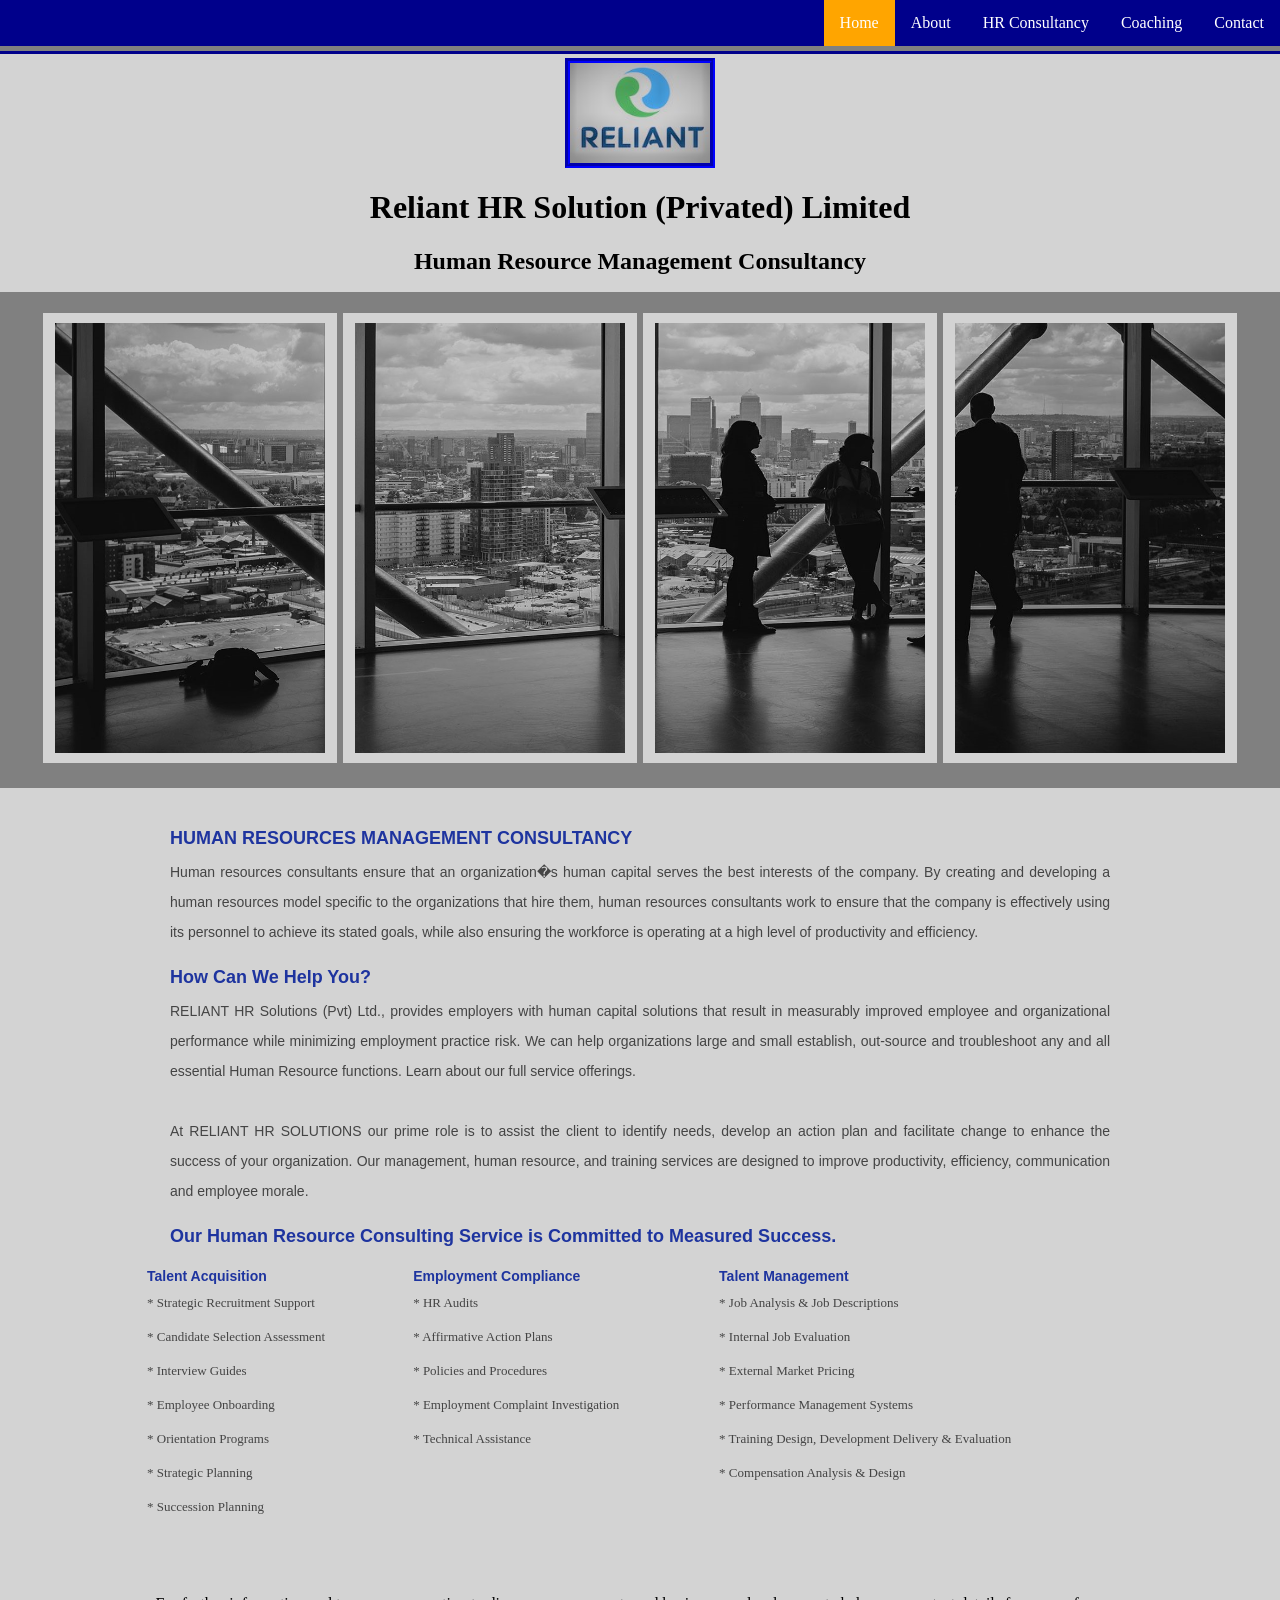
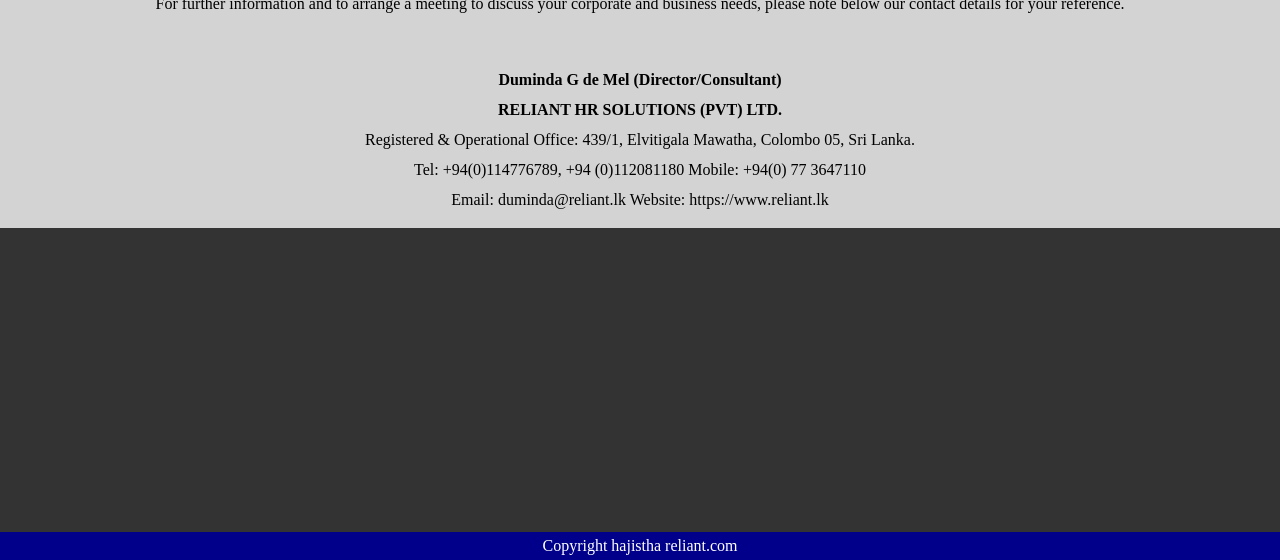
<file: HR Solution/index.html>
<meta name="viewport" content="width=device-width, initial-scale=1.0">
<html>
<head>

<style>


Body { background-color:gray;
	margin:0;
}


#foot {
    background-color:#333;
    color:white;
   height:300px;         
    text-align:center;
   padding:2px;	 	 
}

#header {
margin-top:51px;
    background-color:lightgray;
    color:black;
    text-align:center;
    padding:4px;
    height:230px;

border-top-style:solid ;
border-right-style:none;
border-bottom-style:none;
border-left-style:none;
border-color:darkblue;
   
}


#footer {
    background-color:darkblue;
    color:white;
    clear:both;           /* this is the code */
    text-align:center;
   padding:5px;	 	 
}


.pic{
width:140px;
height:100px;
border:5px groove blue;
}

.flex-container {

    display: -webkit-flex;
    display: flex;
    width: 1200px;
    height: 450px;
    background-color:gray ;
    
}

.flex-item {
    background-color:lightgray ;
    width: 300px;
    height: 450px;
    margin: 3px;

}

.p { padding-top:10px;
    padding-right:0px;
    
	
	width:270px;  }

.traw{
font-size:13px; font-weight:normal; font-family:&#39; Open Sans&#39;,sans-serif; color:#444444; margin-top:10px; line-height:30px;>

}


ul {   
    	list-style-type:none;
    	margin:0;
   	padding:0;
  
    	background-color:darkblue;
	position:fixed;
 	top:0;
    	width:100%;
	text-decoration:none;
}

li {
    float:right;
}


/*li { 
	border-right:1px solid #bbbbbb;
}*/
 
/*li:last-child {
	border-left:none;
}*/


li a.active {
	background-color:orange;
	color:white;
}

 
li a, .dropbtn {    
    display:inline-block;
    color: white;
    text-align: center;
    padding: 14px 16px;
    text-decoration: none;
}


li a:hover, .dropdown:hover .dropbtn {
    background-color:blue; 
}

	li.dropdown {
	display:inline-block;
}




.ddc {
	display:none;
	position:absolute;
	background-color:#333;
	min-width:100px;
	box-shadow:0px 8px 16px 0px rgba(0,0,0,0.2);
	z-index:1;
}

.ddc a {
	color:white;
	padding:8px 16px;
	text-decoration:none;
	display:block;
	text-align:left;
}

.ddc a:hover{
	background-color:gray;
}

.dropdown:hover .ddc {
display:block;
}




</style>
</head>
<body>

<div id="header"> <img src="0.jpg" class="pic"><h1> Reliant HR Solution (Privated) Limited </h1>
<h2>Human Resource Management Consultancy</h2> </div>




<ul>
<li><a  href="Contact.html">Contact </a></li>

<li><a  href="Coaching.html">Coaching </a></li>
<li class="dropdown">
<a   href="HR Consultancy.html">HR Consultancy</a>
<div class="ddc">
<a href="Hr services 4 Small Business.html">Small Businesses</a>
<a href="Hr services 4 Mid Business.html"> Mid-Sized Businesses</a>
</div></li>
<li><a href="about.html">About </a></li>
<li><a  class="active" href="Home Page.html">Home </a></li>
</ul>

<br>
<div align="center"> <div class="flex-container">

  <div class="flex-item"><img src="11.jpg" height=430 class="p"></div>
  <div class="flex-item"><img src="22.jpg" height=430 class="p"></div>  
  <div class="flex-item"><img src="33.jpg" height=430 class="p"></div> 
  <div class="flex-item"><img src="44.jpg" height=430 class="p"></div> 
</div> </div> 
<br>

<div style="padding:20px; margin-top:10px; background-color:lightgray; height:1000px;">

<p style="font-size:18px; font-weight:bold;font-family: &#39;Open Sans&#39;, sans-serif; color:#1e349f; margin-top:20px; padding-right:150px; 
padding-left:150px;">
HUMAN RESOURCES MANAGEMENT CONSULTANCY</p>

<p align="justify" style="font-size:14px; font-weight:normal; font-family: &#39; Open Sans&#39;, sans-serif; color:#444444; margin-top:-10px;
 line-height:30px; padding-right:150px; padding-left:150px;" >

Human resources consultants ensure that an organization�s human capital serves the best interests of the company. By creating and developing 
a human resources model specific to the organizations that hire them, human resources consultants work to ensure that the company is effectively
 using its personnel to achieve its stated goals, while also ensuring the workforce is operating at a high level of productivity and efficiency.
	</p>

<p style="font-size:18px; font-weight:bold;font-family: &#39;Open Sans&#39;, sans-serif; color:#1e349f; margin-top:20px;padding-right:150px; padding-left:150px;">
How Can We Help You?</p>

<p align="justify" style="font-size:14px; font-weight:normal;font-family: &#39;Open Sans&#39;, sans-serif; color:#444444; margin-top:-10px;
 line-height:30px;padding-right:150px; padding-left:150px;">

RELIANT HR Solutions (Pvt) Ltd., provides employers with human capital solutions that result in measurably improved employee and
 organizational performance while minimizing employment practice risk. We can help organizations large and small establish, out-source and
 troubleshoot any and all essential Human Resource functions. Learn about our full service offerings.
<br><br>

At RELIANT HR SOLUTIONS our prime role is to assist the client to identify needs, develop an action plan and facilitate change to enhance the 
success of your organization. Our management, human resource, and training services are designed to improve productivity, efficiency,
 communication and employee morale.
 </p>
		
<p style="font-size:18px; font-weight:bold;font-family: &#39;Open Sans&#39;, sans-serif; color:#1e349f; margin-top:20px;padding-right:150px; padding-left:150px;">
Our Human Resource Consulting Service is Committed to Measured Success.</p>


<table width="80%" border="0" align="center">				

<tr style="font-size:14px; align:left; font-weight:bold;
font-family: &#39;Open Sans&#39;, sans-serif;
color:#1e349f; margin-top:30px;"> 

    <td>Talent Acquisition</td>                                     <td></td><td></td>  <td>Employment Compliance</td>                       <td></td><td></td><td>Talent Management</td></tr>	
		
<tr class="traw"><td>* Strategic Recruitment Support</td>    <td></td><td></td>  <td>* HR Audits</td>                          <td></td><td></td>  <td>* Job Analysis &amp; Job Descriptions</td></tr>

<tr class="traw"><td>* Candidate Selection Assessment</td>   <td></td><td></td>  <td>* Affirmative Action Plans</td>           <td></td><td></td> <td>* Internal Job Evaluation</td></tr>
                                                                                                           
<tr class="traw"><td>* Interview Guides</td>                 <td></td><td></td>  <td>* Policies and Procedures</td>            <td></td><td></td> <td>* External Market Pricing</td></tr>

<tr class="traw"><td>* Employee Onboarding </td>             <td></td><td></td>  <td>* Employment Complaint Investigation</td> <td></td><td></td> <td>* Performance Management Systems</td></tr>

<tr class="traw"><td>* Orientation Programs</td>             <td></td><td></td>  <td>*  Technical Assistance</td>              <td></td><td></td> <td>* Training Design, Development Delivery &amp; Evaluation</td></tr>

<tr class="traw"><td>* Strategic Planning</td>               <td></td><td></td>  <td></td>                                            <td></td><td></td> <td>* Compensation Analysis &amp; Design</td></tr>

<tr class="traw"><td>* Succession Planning</td>    


</table>	

<br><br><br>	
			
<p align="center">
For further information and to arrange a meeting to discuss your corporate and business needs, please note below our contact details
 for your reference.
<br><br><br></p>
<p align="center" style=line-height:30px;>
<strong> Duminda G de Mel (Director/Consultant)</strong><br>

<b>RELIANT HR SOLUTIONS (PVT) LTD.</b><br>

Registered &amp; Operational Office: 439/1, Elvitigala Mawatha, Colombo 05, Sri  Lanka.<br>

Tel:	+94(0)114776789, +94 (0)112081180	Mobile: +94(0) 77 3647110<br>

Email:	duminda@reliant.lk	Website:  https://www.reliant.lk<br>

</p>  	</div




			
			




			



			


</div>
<div id="foot"></div>
<div id="footer"> Copyright hajistha reliant.com  </div>
</body>
</html>
</file>
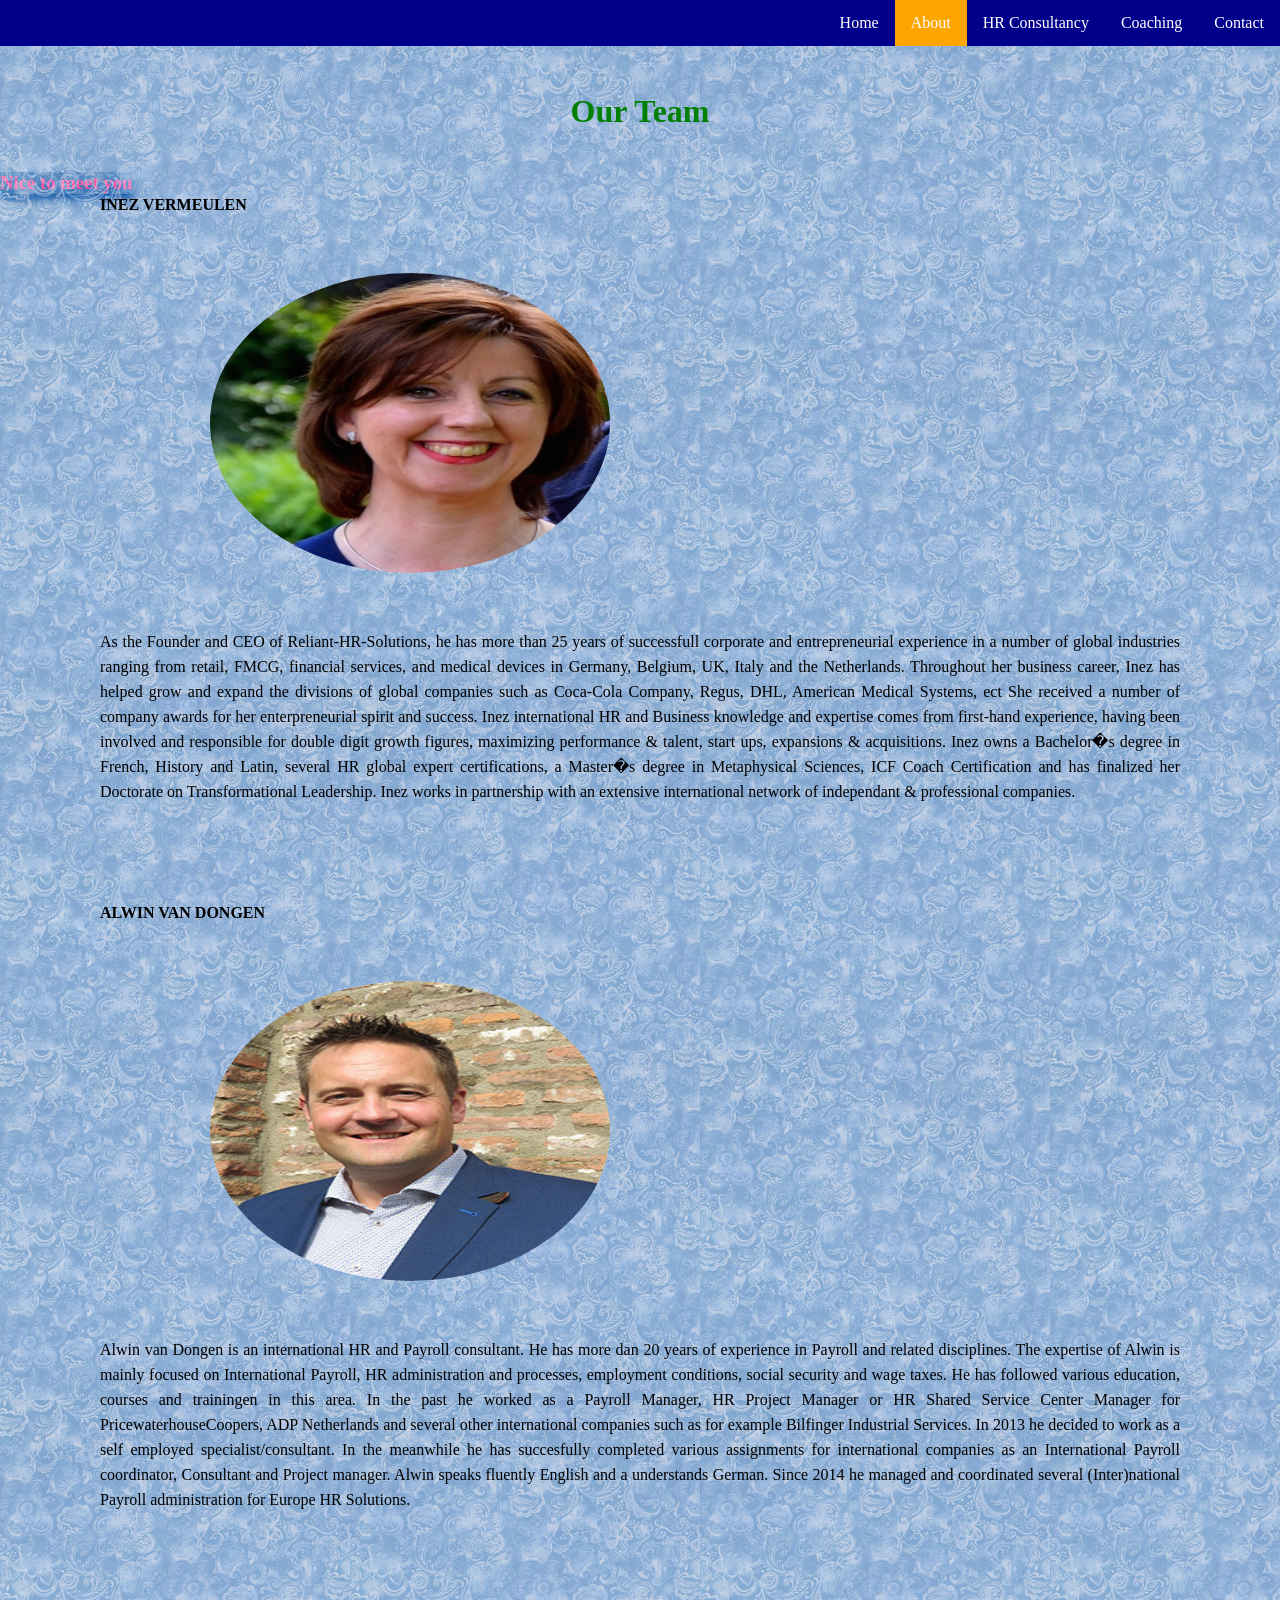
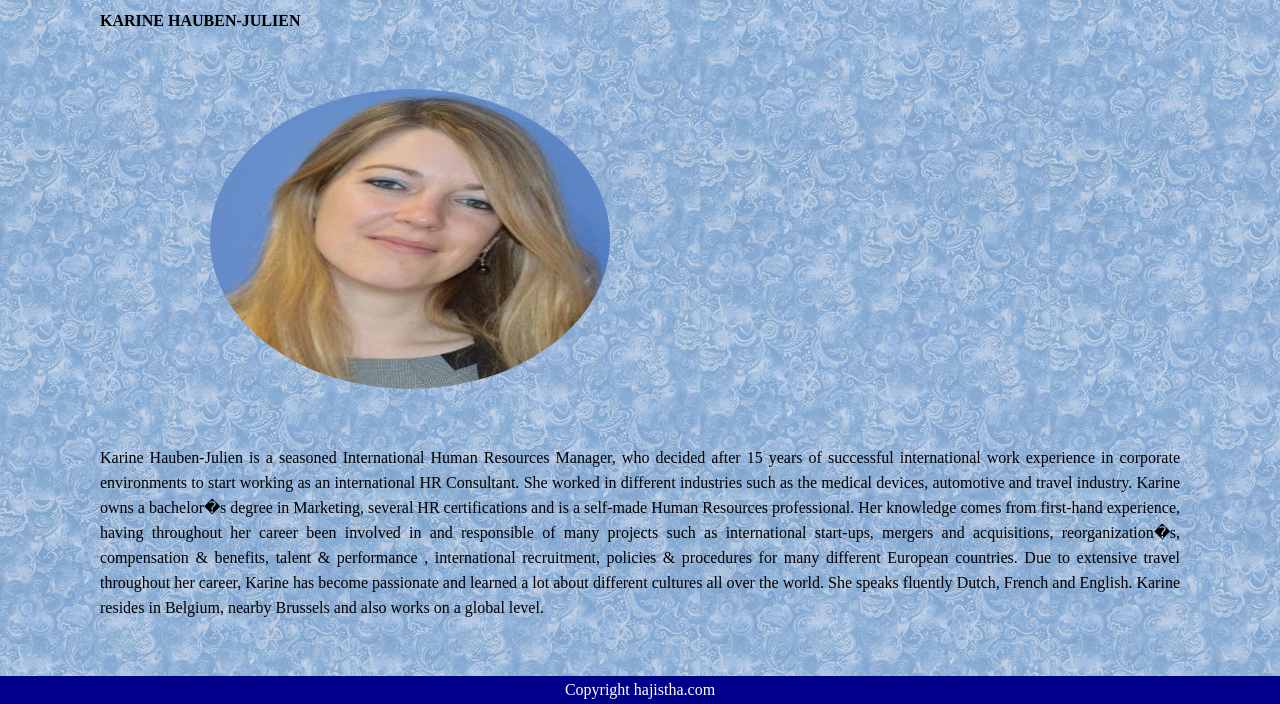
<file: HR Solution/about.html>
<meta name="viewport" content="width=device-width, initial-scale=1.0">
<html>
<head>
<link rel="stylesheet" type="text/css" href="navigationbar.css"> 

<link rel="stylesheet" type="text/css" href="style text.css">
<style>
p{padding-left:100px;
padding-right:100px;
padding-top:40px;
padding-bottom:40px;

text-align: justify;
line-height:25px;}


#footer {
    background-color:darkblue;
    color:white;
    clear:both;           /* this is the code */
    text-align:center;
   padding:5px;	
	 
}
img {
    border-radius: 50%;
margin-left:210px;
}

</style>
<title> </title>
</head>

<body background="1767458-0419.jpg" ><br>

<ul>
<li><a  href="Contact.html">Contact </a></li>

<li><a   href="Coaching.html">Coaching </a></li>
<li class="dropdown">
<a href="HR Consultancy.html">HR Consultancy</a>
<div class="ddc">
<a href="Hr services 4 Small Business.html">Small Businesses</a>
<a href="Hr services 4 Mid Business.html"> Mid-Sized Businesses</a>
</div></li>
<li><a class="active" href="About.html">About </a></li>
<li><a  href="Home Page.html">Home </a></li>
</ul>


<div>
<br><br><br>
<h1 style="text-align:center;color:green;">Our Team</h1>

<h3 style="text-align:center;color:red;"> Nice to meet you</h3>

<p><b>INEZ VERMEULEN</b></p>
<img src="Inez-vermeulen.jpg" alt="Paris" width="400" height="300">
<p>As the Founder and CEO of Reliant-HR-Solutions, he has more than 25 years of successfull corporate and entrepreneurial experience in a 
number of global industries ranging from retail, FMCG, financial services, and medical devices in Germany, Belgium, UK, Italy and the
 Netherlands.

Throughout her business career, Inez has helped grow and expand the divisions of global companies such as Coca-Cola Company, 
Regus, DHL, American Medical Systems, ect She received a number of company awards for her enterpreneurial spirit and success.

Inez international HR and Business knowledge and expertise comes from first-hand experience, having been involved and responsible for
 double digit growth figures, maximizing performance & talent, start ups, expansions & acquisitions.

Inez owns a Bachelor�s degree in French, History and Latin, several HR global expert certifications, a Master�s degree in Metaphysical 
Sciences, ICF Coach Certification and has finalized her Doctorate on Transformational Leadership.

Inez works in partnership with an extensive international network of independant & professional companies.



</p>

<p><b>ALWIN VAN DONGEN</b></p>
<img src="alwin-van-dongen.jpg" alt="Paris" width="400" height="300">

<p>Alwin van Dongen is an international HR and Payroll consultant. He has more dan 20 years of experience in Payroll and related disciplines.
 The expertise of Alwin is mainly focused on International Payroll, HR administration and processes, employment conditions, social security
 and wage taxes.

He has followed various education, courses and trainingen in this area. In the past he worked as a Payroll Manager, HR Project Manager or 
HR Shared Service Center Manager for PricewaterhouseCoopers, ADP Netherlands and several other international companies such as for example
 Bilfinger Industrial Services.

In 2013 he decided to work as a self employed specialist/consultant. In the meanwhile he has succesfully completed various assignments for
 international companies as an International Payroll coordinator, Consultant and Project manager. Alwin speaks fluently English and a 
understands German. Since 2014 he managed and coordinated several (Inter)national Payroll administration for Europe HR Solutions.


</p>

<p><b>KARINE HAUBEN-JULIEN</b></p>
<img src="karine.jpg" alt="Paris" width="400" height="300">
<p>Karine Hauben-Julien is a seasoned International Human Resources Manager, who decided after 15 years of successful international work
 experience in corporate environments to start working as an international HR Consultant.

She worked in different industries such as the medical devices, automotive and travel industry.

Karine owns a bachelor�s degree in Marketing, several HR certifications and is a self-made Human Resources professional.
 Her knowledge comes from first-hand experience, having throughout her career been involved in and responsible of many
 projects such as international start-ups, mergers and acquisitions, reorganization�s, compensation & benefits, talent & performance
, international recruitment, policies & procedures for many different European countries.

Due to extensive travel throughout her career, Karine has become passionate and learned a lot about different cultures all over the world.
 She speaks fluently Dutch, French and English. Karine resides in Belgium, nearby Brussels and also works on a global level.

</p>
</div>

<div id="footer"> Copyright hajistha.com  </div>
</body>
</html>
</file>
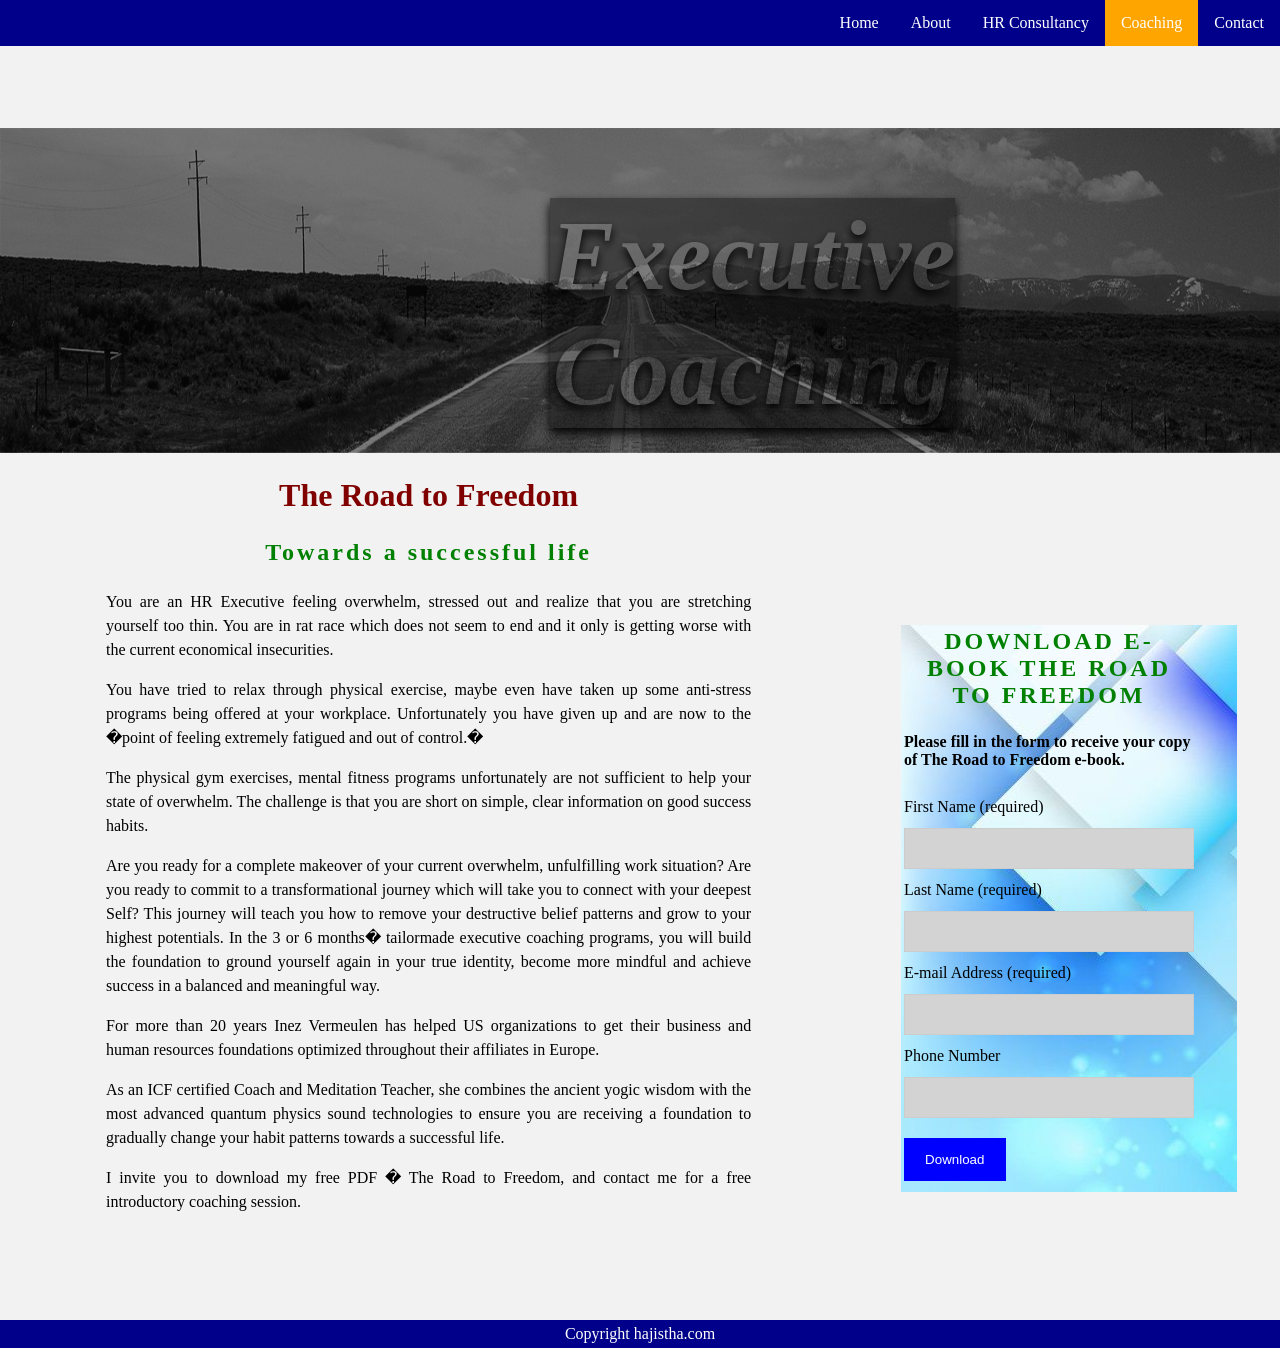
<file: HR Solution/Coaching.html>
<meta name="viewport" content="width=device-width, initial-scale=1.0">
<html>
<head>
<link rel="stylesheet" type="text/css" href="navigationbar.css"> 

<link rel="stylesheet" type="text/css" href="style text.css"> 

<style>


body{ 
background-color:lightgray; margin:0;}

#footer {
    background-color:darkblue;
    color:white;
    clear:both;           /* this is the code */
    text-align:center;
   padding:5px;	 	 
}


p {
	padding-left:435x;
	text-align:justify;
        line-height: 1.5;

}

h2 {
letter-spacing:3px;
text-align:center;
color:green;}


input[type=text] {
    width:290px;
    padding: 12px 20px;
    margin: 8px 0;
    display: inline-block;
    border: 1px solid #ccc;
    box-sizing: border-box;
   background-color: lightgray;
}

input[type=submit] {
    width: 35%;
    background-color:blue;
    color: white;
    padding: 14px 20px;
    margin: 8px 0;
    border: none;
    cursor: pointer;
}


input[type=submit]:hover {
    background-color: darkblue;
}


textarea {
    width: 290px;
    height: 100px;
    padding: 12px 20px;
    box-sizing: border-box;
    background-color: lightgray;
    font-size: 16px;
    resize: none;
    margin-top:10px;
}

table{ padding-right:40px;}

.ta{ border:0;
width:95%;
padding-left:100px;}

.traw{
font-size:14px; font-weight:normal; font-family:&#39; Open Sans&#39;,sans-serif; color:#444444; margin-top:10px; line-height:30px;
text-align:left;
}

.container{
position:relative;
text-align:center;
color:gray;
}

.centered{
position:absolute;
top:50px;
left:550px;






</style>
</head>
<body>

<ul>
<li><a  href="Contact.html">Contact </a></li>

<li><a  class="active" href="Coaching.html">Coaching </a></li>
<li class="dropdown">
<a href="HR Consultancy.html">HR Consultancy</a>
<div class="ddc">
<a href="Hr services 4 Small Business.html">Small Businesses</a>
<a href="Hr services 4 Mid Business.html"> Mid-Sized Businesses</a>
</div></li>
<li><a href="About.html">About </a></li>
<li><a  href="Home Page.html">Home </a></li>
</ul>




<div style="padding:px; margin-top:20px;background-color:f2f2f2; height:1300px;">
<br><br><br><br><br><br>
<div class="container">
<img src="road.jpg" width="100%" height="25%">


<div class="centered"><h3 style="font-size: 100px;"><i><b>Executive Coaching</b></i></h3></div></div>

<table border="0">

<td><table class="ta" align="left">
<tr><td><h1 style="text-align:center;color:maroon;">The Road to Freedom</h1></td></tr>

<tr><td><h2>Towards a successful life</h2></td></tr>
<br>
<tr><td><p>You are an HR Executive feeling overwhelm, stressed out and realize that you are stretching yourself too thin. 
You are in rat race which does not seem to end and it only is getting worse with the current economical insecurities.</p>

 

<p>You have tried to relax through physical exercise, maybe even have taken up some anti-stress programs being offered at your workplace.
 Unfortunately you have given up and are now to the �point of feeling extremely fatigued and out of control.�</p>

 

<p>The physical gym exercises, mental fitness programs unfortunately are not sufficient to help your state of overwhelm. The challenge is 
that you are short on simple, clear information on good success habits.</p>

 

<p>Are you ready for a complete makeover of your current overwhelm, unfulfilling work situation? Are you ready to commit to a transformational
 journey which will take you to connect with your deepest Self? This journey will teach you how to remove your destructive belief patterns and
 grow to your highest potentials. In the 3 or 6 months� tailormade executive coaching programs, you will build the foundation to ground
 yourself again in your true identity, become more mindful and achieve success in a balanced and meaningful way.</p>

 

<p>For more than 20 years Inez Vermeulen has helped US organizations to get their business and human resources foundations optimized throughout
 their affiliates in Europe.</p>

 

<p>As an ICF certified Coach and Meditation Teacher, she combines the ancient yogic wisdom with the most advanced quantum physics
 sound technologies to ensure you are receiving a foundation to gradually change your habit patterns towards a successful life.</p>

 

<p>I invite you to download my free PDF � The Road to Freedom, and contact me for a free introductory coaching session.
</p></td></tr>
</table></td>


<td><table width="35%" border="0" align="right" background="76e9abac90506864cab9c7935c95d459.jpg">
<tr><td><h2>DOWNLOAD E-BOOK THE ROAD TO FREEDOM</h2></td></tr>

<tr><td><h4>Please fill in the form to receive your copy of The Road to Freedom e-book.</h4></td></tr>


<div>
<tr><td><form action=".html" ></td></tr>


<tr><td>First Name (required)</td></tr><br>
<tr><td><input type ="text" id="fname"></td></tr><br>

<tr><td>Last Name (required)</td></tr><br>
<tr><td><input type ="text"></td></tr><br>


<tr><td>E-mail Address (required)</td></tr><br>
<tr><td><input type ="text"></td></tr><br>


<tr><td>Phone Number</td></tr><br>
<tr><td><input type ="text"></td></tr><br>

<tr><td><input type="submit" value="Download"></td></tr>
</form>

</div>
</table>

</td></tr></table>

<br><br>








</div>

<div id="footer"> Copyright hajistha.com  </div>
</body>
</html>
</file>
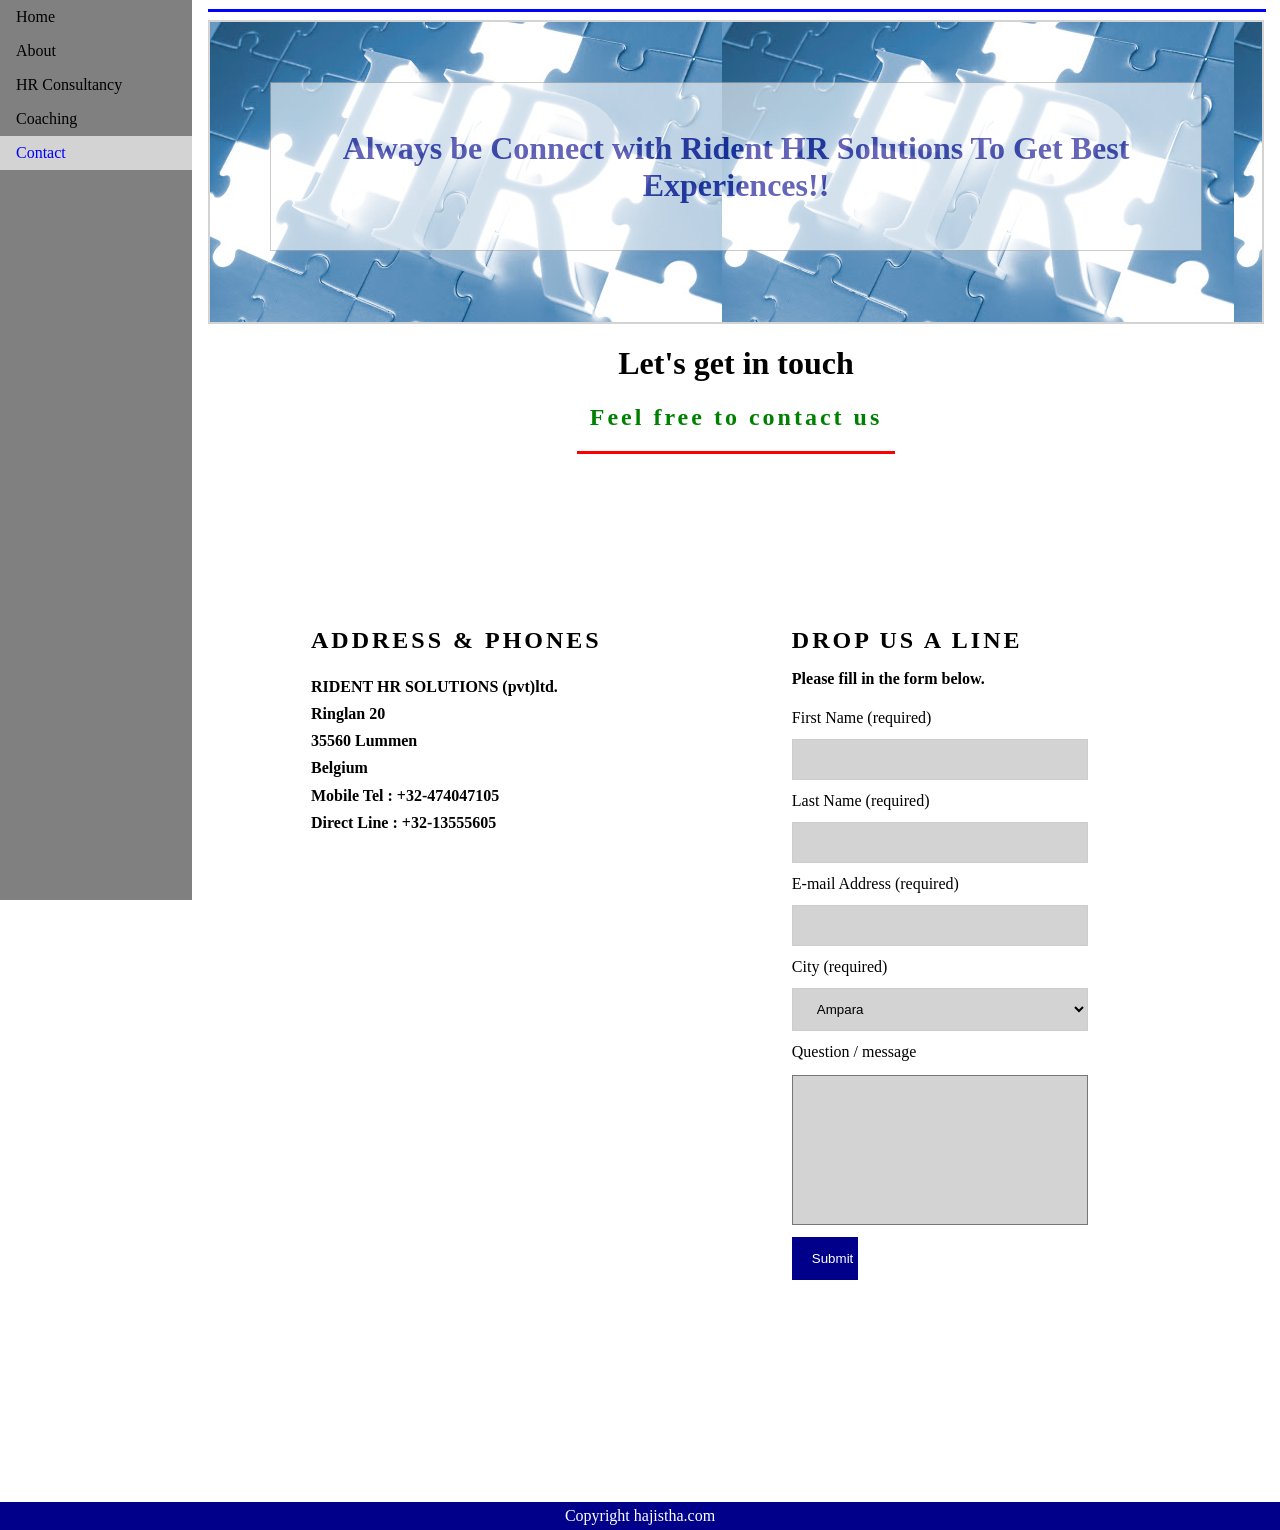
<file: HR Solution/Contact.html>
<meta name="viewport" content="width=device-width, initial-scale=1.0">
<html>
<head>
<style>


body{
/*background-color;*/
margin:0;}

/*#foot {
    background-color:darkgray;
    color:black;
   height:250px;         
    text-align:center;
   padding:2px;	 	 
}*/

#footer {
    background-color:darkblue;
    color:white;
    clear:both;           /* this is the code */
    text-align:center;
     padding:5px;	 	 
}

ul {   
    list-style-type:none;
    margin: 0;
    padding: 0;
    width: 15%;
    background-color:gray;
    position:fixed;
    height:100%;
    overflow:auto;
}




li a {    
    display:block;
    color: black;
    
    padding: 8px 0px 8px 16px;
    text-decoration: none;
}


li a:hover:not(.active) {
    background-color:gray; 
	color:white;
}


.active {
    background-color:lightgray;
	color:blue;

}

div.background {
  background: url(unnamed.jpg) repeat;
  border:2px solid lightgray ;
  height:300px;

}


div.transbox {

  margin: 60px;
  background-color: #ffffff;
  border: 1px solid darkgray;
  opacity: 0.6;
  filter: alpha(opacity=60); /* For IE8 and earlier */
}

div.transbox h1 {
  margin: 5%;
  font-weight: bold;
  color:darkblue;
}


input[type=text], select {
    width:90%;
    padding: 12px 20px;
    margin: 8px 0;
    display: inline-block;
    border: 1px solid #ccc;
    box-sizing: border-box;
   background-color: lightgray;
}

input[type=submit] {
    width: 20%;
    background-color: darkblue;
    color: white;
    padding: 14px 20px;
    margin: 8px 0;
    border: none;
   
    cursor: pointer;
}

input[type=submit]:hover {
    background-color: blue;
}



textarea {
    width: 90%;
    height: 150px;
    padding: 12px 20px;
    box-sizing: border-box;
    background-color: lightgray;
    font-size: 16px;
    resize: none;
    margin-top:10px;
}

table{ padding-right:140px;}

.ta{ border:0;
width:55%;
padding-left:100px;}


h2 {
    letter-spacing: 3px;
}

h4{line-height:2px;
}

</style>
</head>
<body>

<ul>	
<li><a href="Home Page.html"> Home </a>
<li><a href="About.html"> About </a>
<li><a href="HR Consultancy.html"> HR Consultancy</a>
<li><a href="Coaching.html">Coaching </a>
<li><a class="active" href="Contact.html"> Contact</a>

</ul>



<div style="margin-left:15%;padding:1px 16px;height:1500px;">
<hr size="3" width="100%" color="blue">
<div class="background"> <div class="transbox">
   
 <h1 align="center">Always be Connect with Rident HR Solutions To Get Best Experiences!! </h1>
  
</div> </div>



<h1 align="center">Let's get in touch</h1>

<h2 align="center" style="color:green;">Feel free to contact us</h2><hr size="3" width="30%" color="red">

<table width="45%" border="0" align="right">
<tr><td><h2>DROP US A LINE</h2></td></tr>
<tr><td><h4> Please fill in the form below.</h4></td></tr>

<div>
 <tr><td><form action="s.html"></td></tr>
    
   <tr><td> <label for="fname"> First Name (required)</label></td></tr><br>
   <tr><td> <input type="text" id="fname" name="firstname"><br></td></tr><br>

    <tr><td><label for="lname"> Last Name (required) </label></td></tr><br>
    <tr><td><input type="text" id="lname" name="lastname"></td></tr><br>

  <tr><td><label for="ea"> E-mail Address (required) </label></td></tr><br>
  <tr><td>  <input type="text" id="lname" name="lastname"></td></tr><br>

  <tr><td>  <label for="city"> City (required) </label></td></tr><br>
   <tr><td> <select id="city" name="city">
      <option value="amp"> Ampara </option>
      <option value="col"> Colombo </option>
      <option value="gal"> Galle </option>
    </select><br>

<tr><td><label for="qm">Question / message</label></td></tr><br>
  <tr><td>  <textarea></textarea></td></tr><br>
  
    <tr><td><input type="submit" value="Submit"></td></tr>
  
    </form>

</div></table>
	
<table class="ta" align="left">
<tr><td><h2>ADDRESS & PHONES</h2></td></tr>
<tr></tr>
<tr></tr>
<tr></tr>
<tr></tr>
<tr><td><h4>RIDENT HR SOLUTIONS (pvt)ltd.</h4></td></tr>
<tr><td><h4>Ringlan 20</h4></td></tr>
<tr><td><h4>35560 Lummen</h4></td></tr>
<tr><td><h4>Belgium</h4></td></tr>
<tr><td><h4>Mobile Tel : +32-474047105</h4></td></tr>
<tr><td><h4>Direct Line : +32-13555605</h4></td></tr>
</table>
  



</div>
<div id="foot"></div>
<div id="footer"> Copyright hajistha.com  </div>
</body>
</html>
</file>
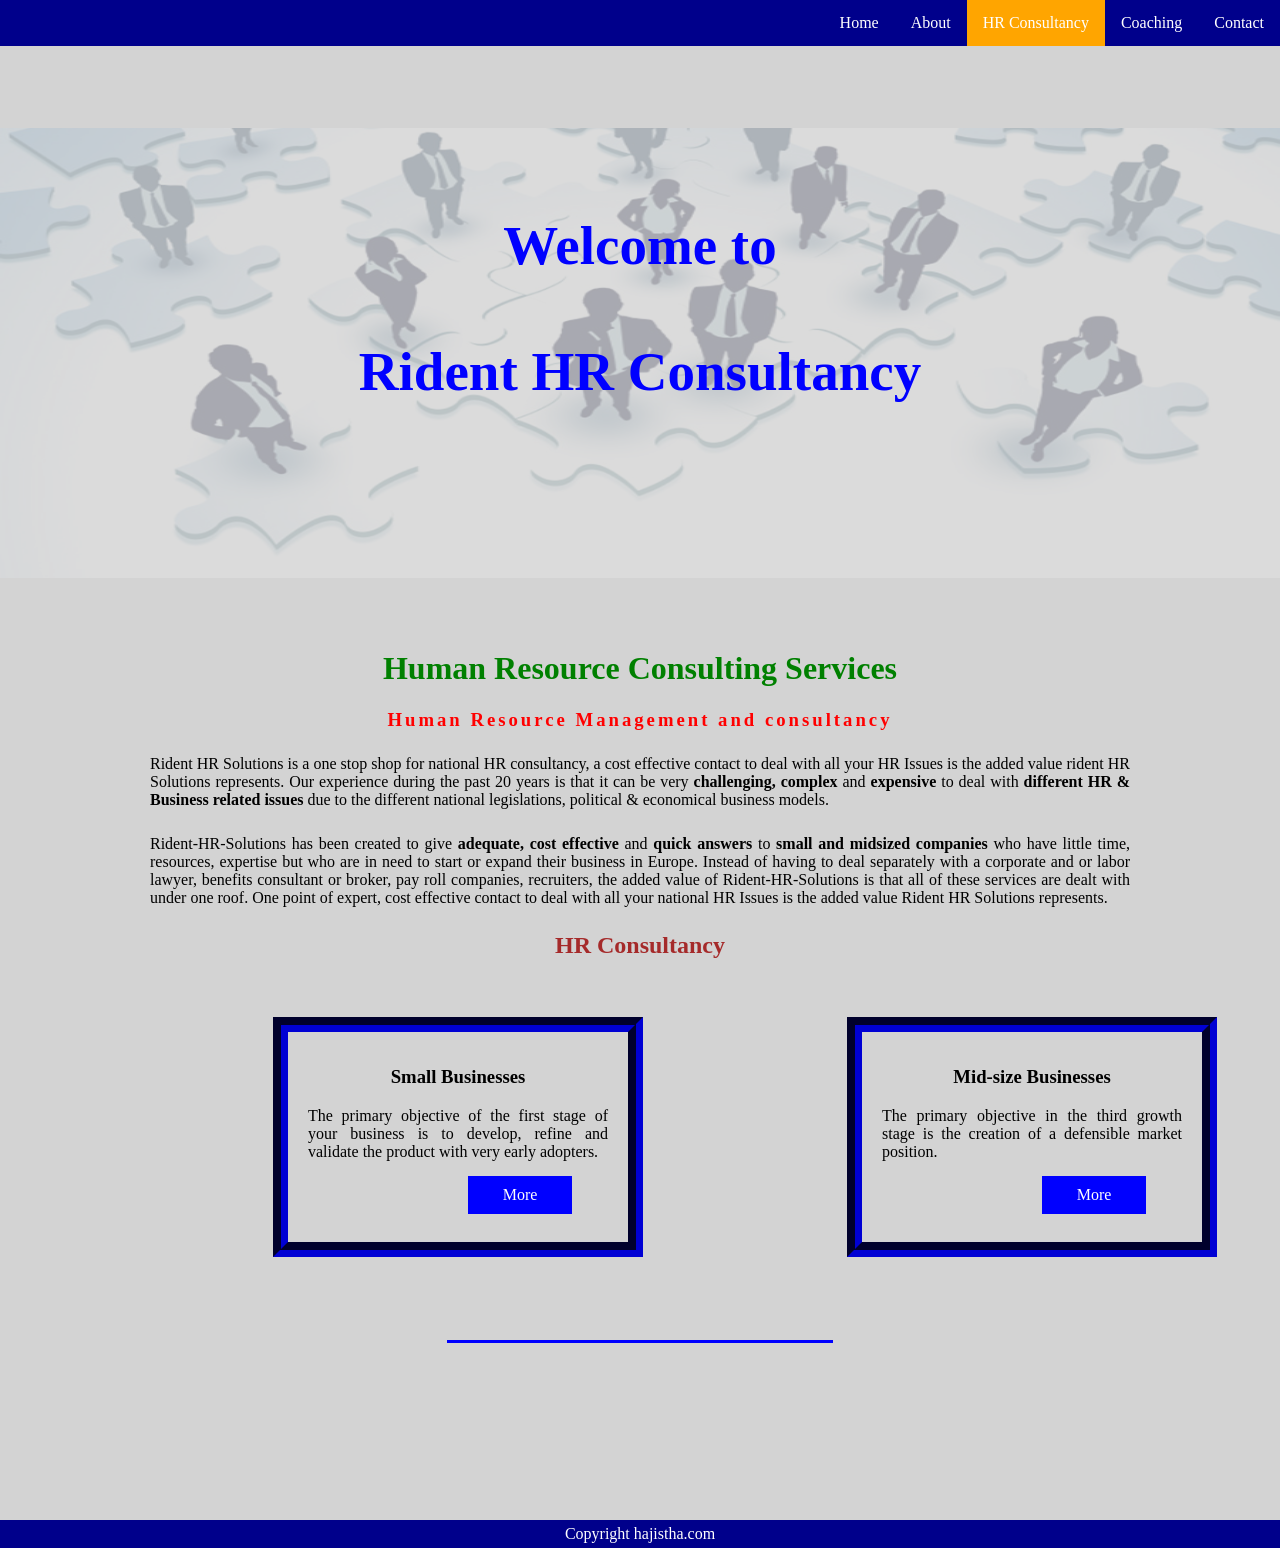
<file: HR Solution/HR Consultancy.html>
<meta name="viewport" content="width=device-width, initial-scale=1.0">
<html>
<head>
<link rel="stylesheet" type="text/css" href="linkbutton.css">

<link rel="stylesheet" type="text/css" href="navigationbarr.css">

<link rel="stylesheet" type="text/css" href="image.css">

<style>


body{ 
background-color:lightgray; margin:0;}

#footer {
    background-color:darkblue;
    color:white;
    clear:both;           /* this is the code 4 */
    text-align:center;
    padding:5px;	 	 
}



p {
	padding:5px 150px 5px 150px;
	text-align:justify;
}



.Box {
    background-color: lightgrey;
    width: 300px;
    height:140px;
    padding: 15px 20px 55px 20px;
    border: 15px groove navy;
    margin-right: 200px;
    text-align:justify;
 }


</style>
</head>
<body>

<ul>
<li><a  href="Contact.html">Contact </a></li>

<li><a  href="Coaching.html">Coaching </a></li>
<li class="dropdown">
<a  class="active" href="HR Consultancy.html">HR Consultancy</a>
<div class="ddc">
<a href="Hr services 4 Small Business.html">Small Businesses</a>
<a href="Hr services 4 Mid Business.html"> Mid-Sized Businesses</a>
</div></li>
<li><a   href="About.html">About </a></li>
<li><a  href="Home Page.html">Home </a></li>
</ul>


<div style="padding:px; margin-top:20px;background-color:lightgray; height:1500px;">

<br><br><br><br><br><br>
<div class="container">
  <img src="international.jpg">
<div class="center" align="center"><b>Welcome to </b>
<br><br>
<b> Rident HR Consultancy</b></div>
</div>
  
<br><br>

<h1 style="text-align: center; padding-top:15px; color: green;"> Human Resource Consulting Services </h1>
 
<h3 style="text-align:center; letter-spacing:3px;color:red;"> Human Resource Management and consultancy</h3>

	<p>Rident HR Solutions is a one stop shop for national HR consultancy, a cost effective contact to deal with all your 
 HR Issues is the added value rident HR Solutions represents.&nbsp;Our experience during the past 20 years is that it can be
 very <strong>challenging, complex&nbsp;</strong>and<strong> expensive </strong> to deal with <strong> different HR &amp; Business related
 issues </strong> due to the different national legislations, political &amp; economical business models.
</p>

<p>
Rident-HR-Solutions has been created to give <strong>adequate,</strong> <strong>cost effective </strong>and 
<strong> quick answers </strong> to <strong> small and midsized companies </strong> who have little time, resources, expertise 
but who are in need to start or expand their business in Europe.&nbsp;Instead of having to deal separately with a corporate and or 
labor lawyer, benefits consultant or broker, pay roll companies, recruiters, the added 
value of Rident-HR-Solutions is that all of these services are dealt with under one roof.&nbsp;One point of expert, cost effective contact 
to deal with all your national HR Issues is the added value Rident HR Solutions represents.
</p>

<h2 style="text-align: center;color: brown; "> HR Consultancy </h2>
<br><br>
<Table border="0" >
<tr><td><div style="padding-left:270px;"><div class="box"><h3 align="center">Small Businesses</h3>
The primary objective of the first stage of your business is to develop, refine and validate the product with very early adopters.

<br>
<a href="Hr services 4 Small Business.html" class="button" style="vertical-align:middle"><span>More</span></a>
</div></div></td>

<td><div style="padding-right:70px;"><div class="box"><h3 align="center">Mid-size Businesses</h3>
The primary objective in the third growth stage is the creation of a defensible market position.
<br>
<a href="Hr services 4 Mid Business.html" class="button" style="vertical-align:middle"><span>More</span></a>
</div></div></td></tr>
</table>
<br><br><br><br>
<div align="center"><hr color="blue" size="3" width="30%"></div>

</div>

<div id="footer"> Copyright hajistha.com  </div>
</body>
</html>
</file>
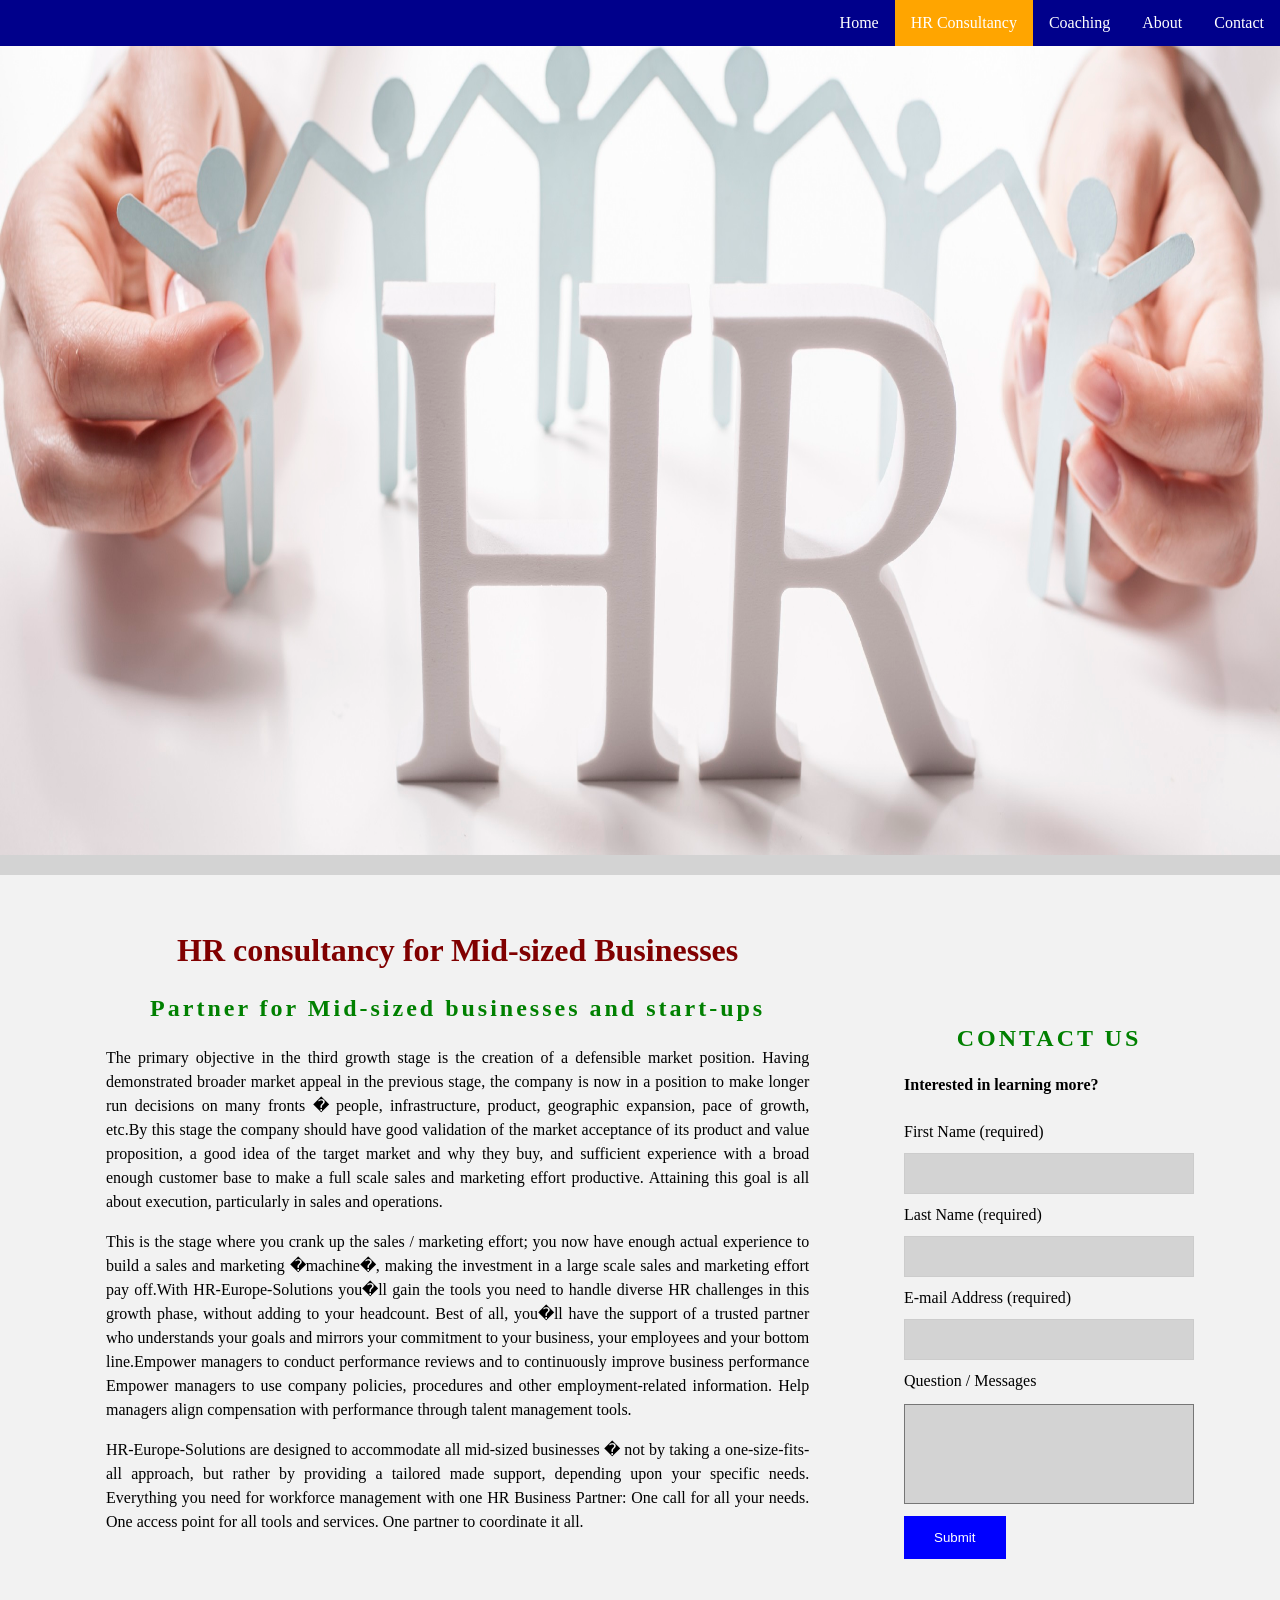
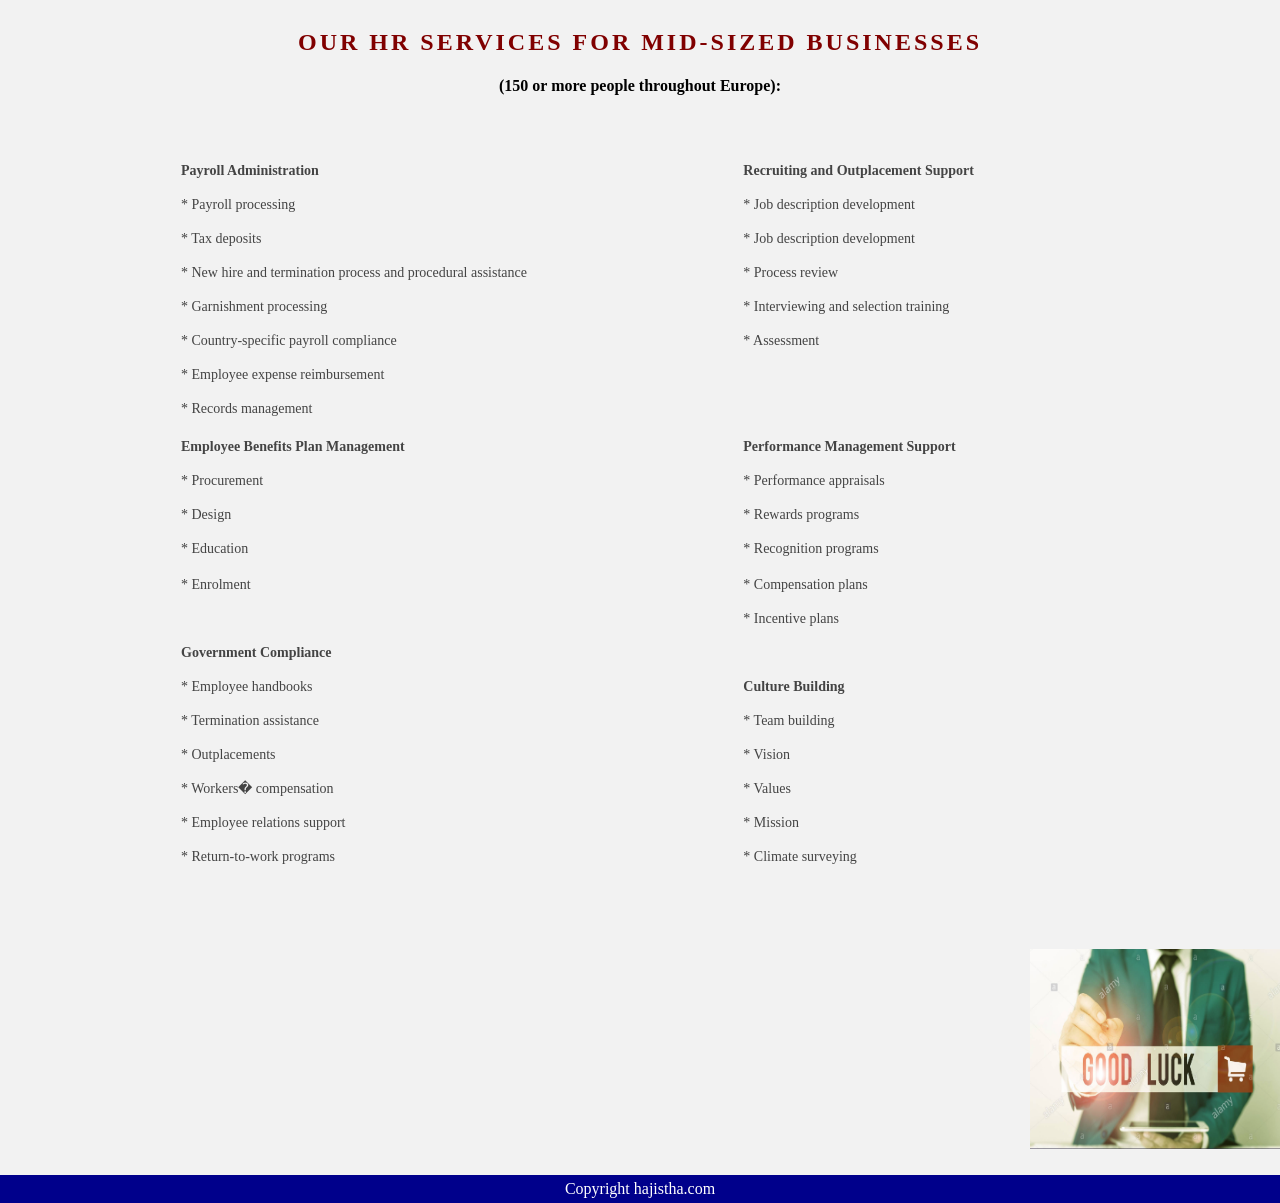
<file: HR Solution/Hr services 4 Mid Business.html>
<meta name="viewport" content="width=device-width, initial-scale=1.0">
<html>
<head>
<link rel="stylesheet" type="text/css" href="navigationbar.css"> 

<link rel="stylesheet" type="text/css" href="ani image.css"> 
<style>


body{ 
background-color:lightgray; margin:0;}

#footer {
    background-color:darkblue;
    color:white;
    clear:both;           /* this is the code */
    text-align:center;
   padding:5px;	 	 
}


p {
	padding-left:435x;
	text-align:justify;
        line-height: 1.5;

}

h2 {
letter-spacing:3px;
text-align:center;
color:green;}


input[type=text] {
    width:290px;
    padding: 12px 20px;
    margin: 8px 0;
    display: inline-block;
    border: 1px solid #ccc;
    box-sizing: border-box;
   background-color: lightgray;
}

input[type=submit] {
    width: 35%;
    background-color:blue;
    color: white;
    padding: 14px 20px;
    margin: 8px 0;
    border: none;
    cursor: pointer;
}


input[type=submit]:hover {
    background-color: darkblue;
}


textarea {
    width: 290px;
    height: 100px;
    padding: 12px 20px;
    box-sizing: border-box;
    background-color: lightgray;
    font-size: 16px;
    resize: none;
    margin-top:10px;
}

table{ padding-right:40px;}

.ta{ border:0;
width:95%;
padding-left:100px;}

.traw{
font-size:14px; font-weight:normal; font-family:&#39; Open Sans&#39;,sans-serif; color:#444444; margin-top:10px; line-height:30px;
text-align:left;


}


</style>
</head>
<body>

<ul>
<li><a  href=".html">Contact </a></li>
<li><a href=".html">About </a></li>
<li><a  href=".html">Coaching </a></li>
<li class="dropdown">
<a  class="active" href=".html">HR Consultancy</a>
<div class="ddc">
<a href=".html">Small Businesses</a>
<a href=".html"> Mid-Sized Businesses</a>
</div></li>
<li><a  href=".html">Home </a></li>
</ul>


<img src="hr-only-service.jpg" width="100%" height="95%">
<div style="padding:px; margin-top:20px;background-color:#f2f2f2; height:1900px;">


<table border="0">

<td><table class="ta" align="left">
<tr><td><h1 style="text-align:center;color:maroon;">HR consultancy for Mid-sized Businesses</h1></td></tr>

<tr><td><h2>Partner for Mid-sized businesses and start-ups</h2></td></tr>
<br>
<tr><td><p>The primary objective in the third growth stage is the creation of a defensible market position.

Having demonstrated broader market appeal in the previous stage, the company is now in a position to make longer run decisions on many
fronts � people, infrastructure, product, geographic expansion, pace of growth, etc.By this stage the company should have good validation
 of the market acceptance of its product and value proposition, a good idea of the target market and why they buy, and sufficient experience
 with a broad enough customer base to make a full scale sales and marketing effort
 productive. Attaining this goal is all about execution, particularly in sales and operations.</p>

<p>This is the stage where you crank up the sales / marketing effort; you now have enough actual experience to build a sales and marketing 
�machine�, making the investment in a large scale sales and marketing effort pay off.With HR-Europe-Solutions you�ll gain the tools you need 
to handle diverse  HR challenges in this growth phase, without adding to your headcount.
Best of all, you�ll have the support of a trusted partner who understands your goals and mirrors your commitment to your business, your
employees and your bottom line.Empower managers to conduct performance reviews and to continuously improve business performance
Empower managers to use company policies, procedures and other employment-related information.
Help managers align compensation with performance through talent management tools.</p>

<P> HR-Europe-Solutions are designed to accommodate all mid-sized businesses � not by taking a one-size-fits-all approach, but rather by
 providing a tailored made support, depending upon your specific needs. Everything you need for workforce management with one HR Business Partner: 
One call for all your needs. One access point for all tools and services. One partner to coordinate it all.
</p></td></tr>
</table></td>


<td><table width="35%" border="0" align="right" >
<tr><td><h2>CONTACT US</h2></td></tr>

<tr><td><h4>Interested in learning more?</h4></td></tr>


<div>
<tr><td><form action=".html" ></td></tr>


<tr><td>First Name (required)</td></tr><br>
<tr><td><input type ="text" id="fname"></td></tr><br>

<tr><td>Last Name (required)</td></tr><br>
<tr><td><input type ="text"></td></tr><br>


<tr><td>E-mail Address (required)</td></tr><br>
<tr><td><input type ="text"></td></tr><br>


<tr><td>Question / Messages</td></tr><br>
<tr><td><textarea></textarea></td></tr><br>

<tr><td><input type="submit" value="Submit"></td></tr>
</form>

</div>
</table>

</td></tr></table>

<br><br>

<h2 style="text-align:center;color:maroon;">OUR HR SERVICES FOR MID-SIZED BUSINESSES</h2>
<h4 style="text-align:center;">(150 or more people throughout Europe):</h4>

<br><br>


<div align="center"> <table style="padding-left:50px;"width="80%" border="0">

<tr class="traw"><th > Payroll Administration</th>		                                    <td></td><td></td>	<th>Recruiting and Outplacement Support</th></tr>
<tr class="traw"><td>* Payroll processing </td>                                               <td></td><td></td>                          <td>* Job description development </td>
<tr class="traw"><td>* Tax deposits</td>	                                            <td></td><td></td>		<td>* Job description development </td></tr>
<tr class="traw"><td>* New hire and termination process and procedural assistance</td>      <td></td><td></td>		<td>* Process review</td></tr>
<tr class="traw"><td>* Garnishment processing</td>	                                     <td></td><td></td>         <td>* Interviewing and selection training</td></tr>
<tr class="traw"><td>* Country-specific payroll compliance</td>            <td></td><td></td>                                                   <td>* Assessment</td></tr>
<tr class="traw"><td>* Employee expense reimbursement </td>
<tr class="traw"><td>* Records management</td>
<tr class="traw"><td></td>




<tr class="traw"><th>Employee Benefits Plan Management</th>	                            <td></td><td></td>		<th> Performance Management Support</th></tr>
<tr class="traw"><td>* Procurement</td>                                                     <td></td><td></td>		<td>* Performance appraisals</td></tr>
<tr class="traw"><td>* Design</td>			                                    <td></td><td></td>	        <td>* Rewards programs</td></tr>
<tr class="traw"><td>* Education</td>                                                       <td></td><td></td>          <td>* Recognition programs</td><tr>
<tr class="traw"><td>* Enrolment</td>                                                       <td></td><td></td>	        <td>* Compensation plans</td></tr>
<tr class="traw"><td></td>	                                                            <td></td><td></td>		<td>* Incentive plans</td></tr>





<tr class="traw"><th>Government Compliance</th>                                             <td></td><td></td>          <td></td></tr>
<tr class="traw"><td>* Employee handbooks</td>                                              <td></td><td></td><th> Culture Building</th></tr>
<tr class="traw"><td>* Termination assistance</td>	                                    <td></td><td></td>	        <td>* Team building</td></tr>
<tr class="traw"><td>* Outplacements</td>                                                   <td></td><td></td>		<td>* Vision</td></tr>
<tr class="traw"><td>* Workers� compensation</td>                                           <td></td><td></td>	        <td>* Values </td></tr>
<tr class="traw"><td>* Employee relations support</td>                                      <td></td><td></td>		 <td>* Mission</td></tr>
<tr class="traw"><td>* Return-to-work programs</td>                                         <td></td><td></td>           <td>* Climate surveying</td></tr>   
<tr class="traw"><td></td>		                                                    <td></td><td></td>		 <td></td></tr>
<tr class="traw"><td></td>                                                                  <td></td><td></td>         
<tr class="traw"><th></th>	                                    <td></td><td></td>		<td></td></tr>
<tr class="traw"><td></td>	                            <td></td><td></td>		<td></td></tr>
<tr class="traw">										                        <td></td></tr>

</table></div>


<br><br><br>




<div align="right"><img id="myImg" src="word-writing.jpg" width="250" height="200"></div>

<!-- The Modal -->
<div id="myModal" class="modal">
  <span class="close">�</span>
  <img class="modal-content" id="img01">
  <div id="caption"></div>
</div>

<script>
// Get the modal
var modal = document.getElementById('myModal');

// Get the image and insert it inside the modal - use its "alt" text as a caption
var img = document.getElementById('myImg');
var modalImg = document.getElementById("img01");
var captionText = document.getElementById("caption");
img.onclick = function(){
    modal.style.display = "block";
    modalImg.src = this.src;
    modalImg.alt = this.alt;
    captionText.innerHTML = this.alt;
}

// Get the <span> element that closes the modal
var span = document.getElementsByClassName("close")[0];

// When the user clicks on <span> (x), close the modal
span.onclick = function() { 
    modal.style.display = "none";
}
</script>

</div>

<div id="footer"> Copyright hajistha.com  </div>
</body>
</html>
</file>
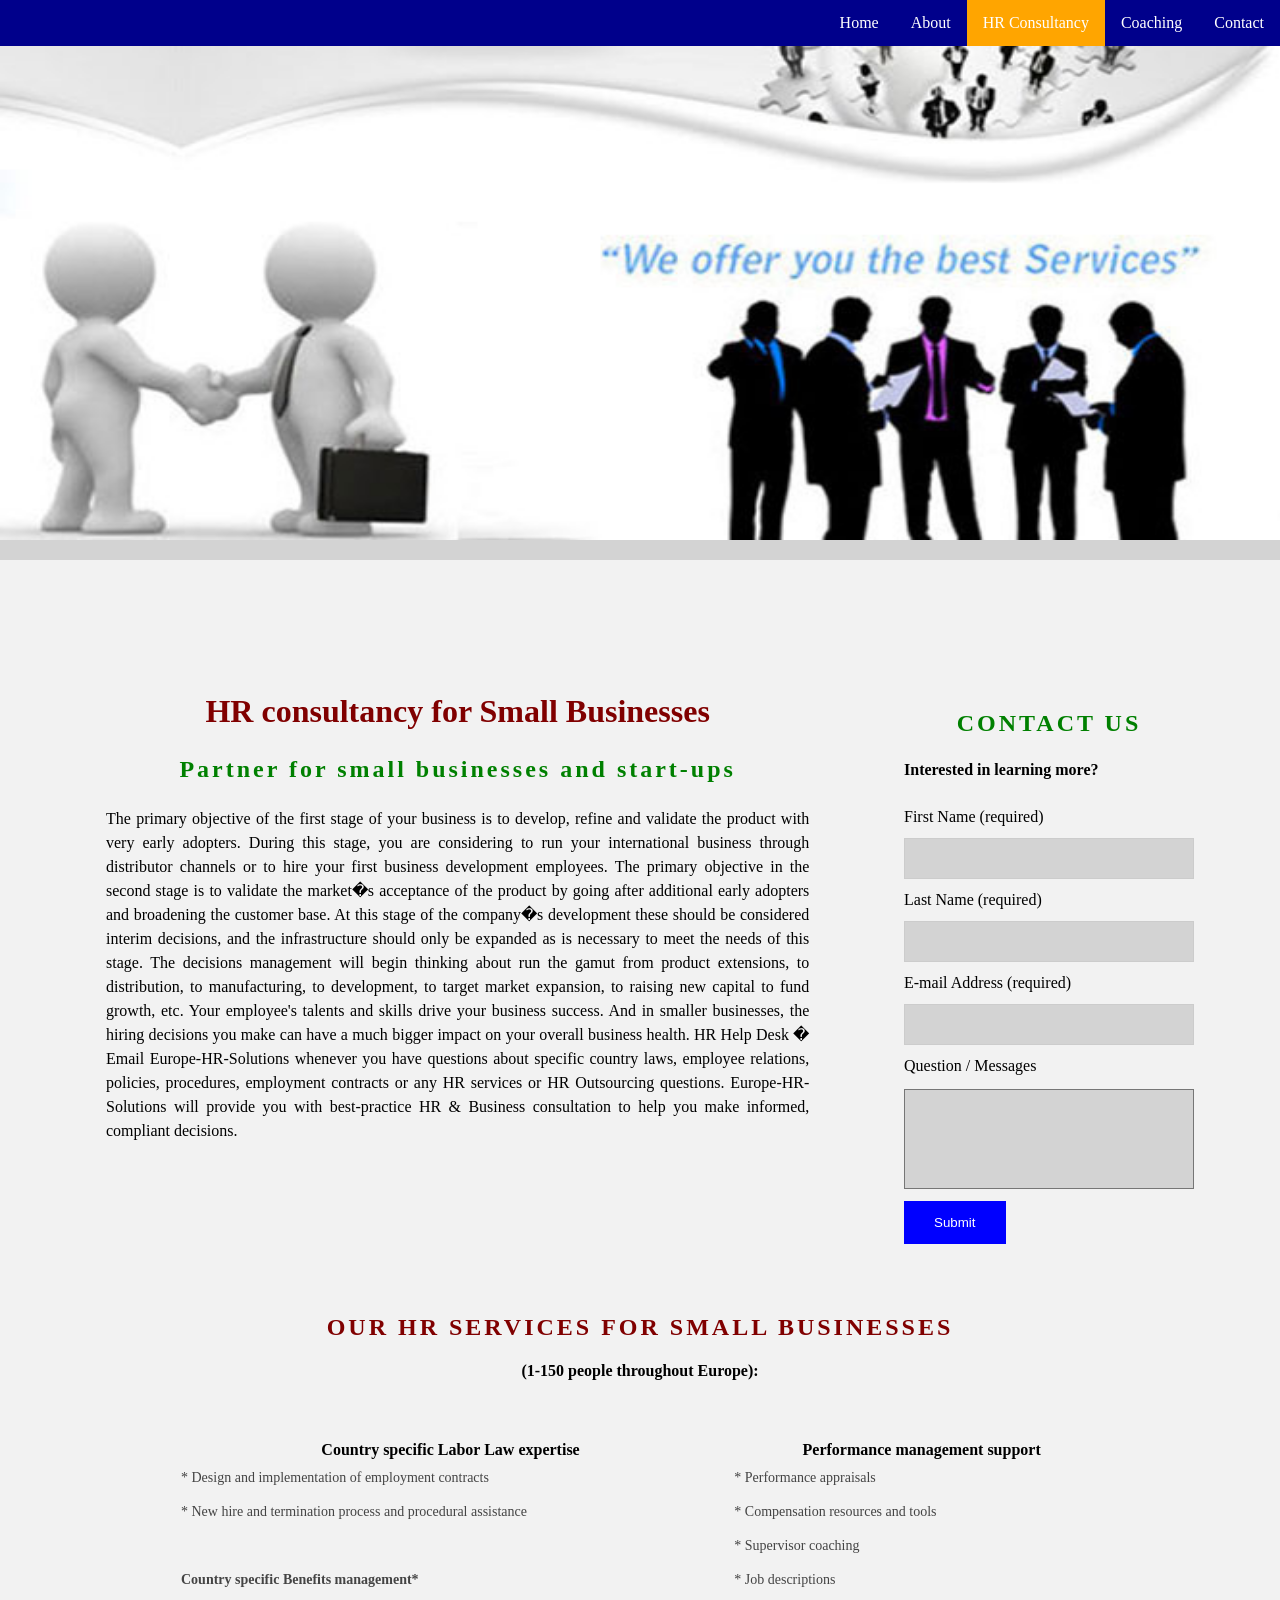
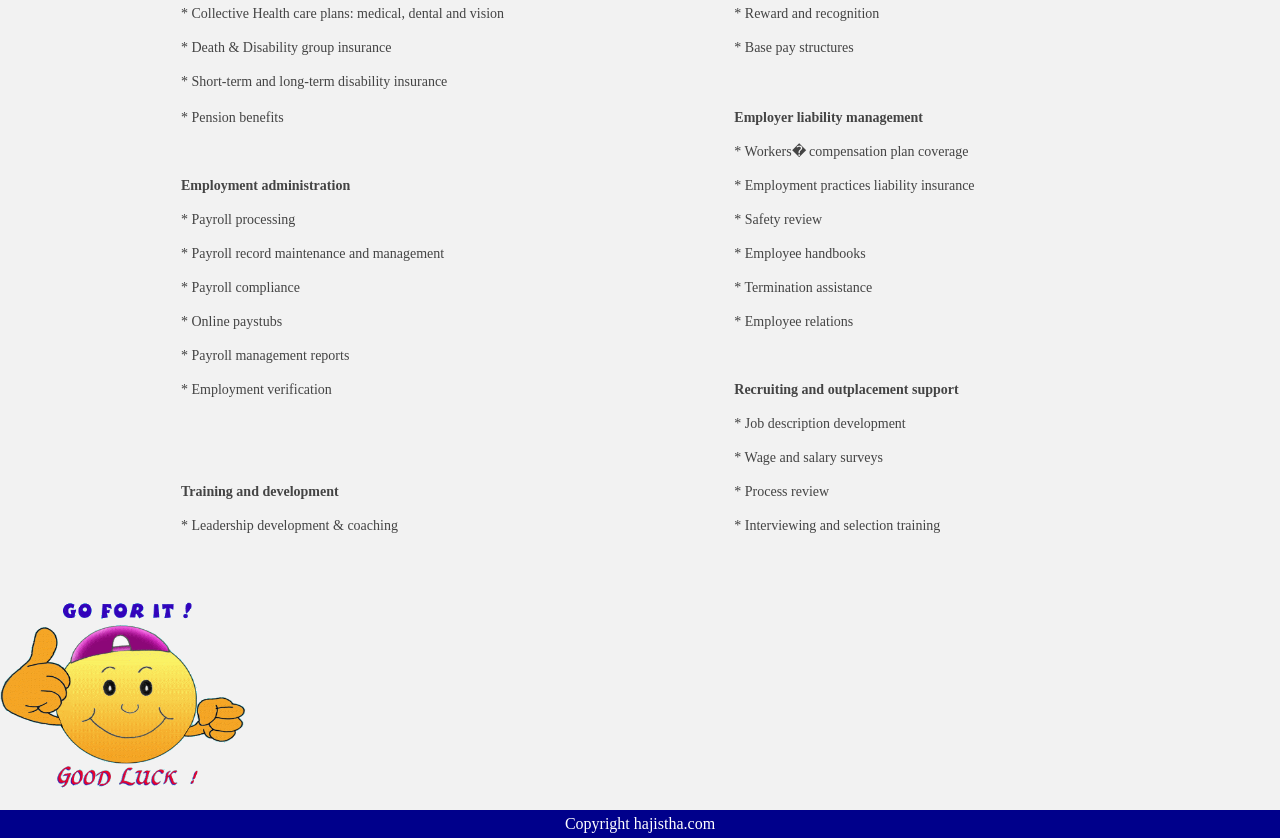
<file: HR Solution/Hr services 4 Small Business.html>
<meta name="viewport" content="width=device-width, initial-scale=1.0">
<html>
<head>
<link rel="stylesheet" type="text/css" href="navigationbar.css"> 

<link rel="stylesheet" type="text/css" href="ani image.css"> 
<style>


body{ 
background-color:lightgray; margin:0;}

#footer {
    background-color:darkblue;
    color:white;
    clear:both;           /* this is the code */
    text-align:center;
   padding:5px;	 	 
}


p {
	padding-left:435x;
	text-align:justify;
        line-height: 1.5;

}

h2 {
letter-spacing:3px;
text-align:center;
color:green;}


input[type=text] {
    width:290px;
    padding: 12px 20px;
    margin: 8px 0;
    display: inline-block;
    border: 1px solid #ccc;
    box-sizing: border-box;
   background-color: lightgray;
}

input[type=submit] {
    width: 35%;
    background-color:blue;
    color: white;
    padding: 14px 20px;
    margin: 8px 0;
    border: none;
    cursor: pointer;
}


input[type=submit]:hover {
    background-color: darkblue;
}


textarea {
    width: 290px;
    height: 100px;
    padding: 12px 20px;
    box-sizing: border-box;
    background-color: lightgray;
    font-size: 16px;
    resize: none;
    margin-top:10px;
}

table{ padding-right:40px;}

.ta{ border:0;
width:95%;
padding-left:100px;}

.traw{
font-size:14px; font-weight:normal; font-family:&#39; Open Sans&#39;,sans-serif; color:#444444; margin-top:10px; line-height:30px;
text-align:left;


}


</style>
</head>
<body>

<ul>
<li><a  href="Contact.html">Contact </a></li>

<li><a  href=".html">Coaching </a></li>
<li class="dropdown">
<a  class="active" href="HR Consultancy.html">HR Consultancy</a>
<div class="ddc">
<a href="Hr services 4 Small Business.html">Small Businesses</a>
<a href="Hr services 4 Mid Business.html"> Mid-Sized Businesses</a>
</div></li>
<li><a href="About.html">About </a></li>
<li><a  href="Home Page.html">Home </a></li>
</ul>


<img src="rr.jpg" width="100%" height="60%">
<div style="padding:px; margin-top:20px;background-color:#f2f2f2; height:1850px;">


<table border="0">

<td><table class="ta" align="left">
<tr><td><h1 style="text-align:center;color:maroon;">HR consultancy for Small Businesses</h1></td></tr>

<tr><td><h2>Partner for small businesses and start-ups</h2></td></tr>
<br>
<tr><td><p>The primary objective of the first stage of your business is to develop, refine and validate the product with very early adopters.
 During this stage, you are considering to run your international business through distributor channels or to hire your first business
 development employees. The primary objective in the second stage is to validate the market�s acceptance of the product by going after
 additional early adopters and broadening the customer base. At this stage of the company�s development these should be considered interim 
decisions, and the infrastructure should only be expanded as is necessary to meet the needs of this stage. The decisions management will
 begin thinking about run the gamut from product extensions, to distribution, to manufacturing, to development, to target market expansion, 
to raising new capital to fund growth, etc.

Your employee's talents and skills drive your business success. And in smaller businesses, the hiring decisions you make can have a much 
bigger impact on your overall business health.

HR Help Desk � Email Europe-HR-Solutions whenever you have questions about specific country laws, employee relations, policies, procedures, 
employment contracts or any HR services or HR Outsourcing questions. Europe-HR-Solutions will provide you with best-practice HR & Business 
consultation to help you make informed, compliant decisions.
</p></td></tr>
</table></td>


<td><table width="35%" border="0" align="right" >
<tr><td><h2>CONTACT US</h2></td></tr>

<tr><td><h4>Interested in learning more?</h4></td></tr>


<div>
<tr><td><form action=".html" ></td></tr>


<tr><td>First Name (required)</td></tr><br>
<tr><td><input type ="text" id="fname"></td></tr><br>

<tr><td>Last Name (required)</td></tr><br>
<tr><td><input type ="text"></td></tr><br>


<tr><td>E-mail Address (required)</td></tr><br>
<tr><td><input type ="text"></td></tr><br>


<tr><td>Question / Messages</td></tr><br>
<tr><td><textarea></textarea></td></tr><br>

<tr><td><input type="submit" value="Submit"></td></tr>
</form>

</div>
</table>

</td></tr></table>

<br><br>

<h2 style="text-align:center;color:maroon;">OUR HR SERVICES FOR SMALL BUSINESSES</h2>
<h4 style="text-align:center;">(1-150 people throughout Europe):</h4>

<br><br>


<div align="center"> <table style="padding-left:50px;"width="80%" border="0">

<tr><th>Country specific Labor Law expertise</th>		                            <td></td><td></td>		<th>Performance management support</th></tr>

<tr class="traw"><td>* Design and implementation of employment contracts</td>	            <td></td><td></td>		<td>* Performance appraisals </td></tr>

<tr class="traw"><td>* New hire and termination process and procedural assistance</td>      <td></td><td></td>		<td>* Compensation resources and tools</td></tr>

<tr class="traw"><td></td>	                                                            <td></td><td></td>          <td>* Supervisor coaching</td></tr>

<tr class="traw"><th>Country specific Benefits management*</th>	                            <td></td><td></td>		<td>* Job descriptions</td></tr>

<tr class="traw"><td>* Collective Health care plans: medical, dental and vision</td>        <td></td><td></td>		<td>* Reward and recognition</td></tr>

<tr class="traw"><td>* Death & Disability group insurance</td>			            <td></td><td></td>	        <td>* Base pay structures</td></tr>

<tr class="traw"><td>* Short-term and long-term disability insurance</td>                   <td></td><td></td>          <td></td><tr>

<tr class="traw"><td>* Pension benefits</td>                                                <td></td><td></td>	        <th>Employer liability management</th></tr>

<tr class="traw"><td></td>	                                                            <td></td><td></td>		<td>* Workers� compensation plan coverage</td></tr>

<tr class="traw"><th>Employment administration</th>                                         <td></td><td></td>          <td>* Employment practices liability insurance</td></tr>

<tr class="traw"><td>* Payroll processing</td>                                              <td></td><td></td>          <td>* Safety review</td></tr>

<tr class="traw"><td>* Payroll record maintenance and management</td>	                    <td></td><td></td>	        <td>* Employee handbooks</td></tr>

<tr class="traw"><td>* Payroll compliance</td>                                              <td></td><td></td>		<td>* Termination assistance</td></tr>

<tr class="traw"><td>* Online paystubs</td>                                                 <td></td><td></td>	        <td>* Employee relations</td></tr>

<tr class="traw"><td>* Payroll management reports</td>                                      <td></td><td></td>		<td></td></tr>

<tr class="traw"><td>* Employment verification</td>                                         <td></td><td></td>          <th>Recruiting and outplacement support</th>

<tr class="traw"><td></td>		                                                    <td></td><td></td>		<td>* Job description development</td></tr>

<tr class="traw"><td></td>                                                                  <td></td><td></td>          <td>* Wage and salary surveys</td></tr>

<tr class="traw"><th>Training and development</th>	                                    <td></td><td></td>		<td>* Process review</td>	</tr>

<tr class="traw"><td>* Leadership development & coaching</td>	                            <td></td><td></td>		<td>* Interviewing and selection training</td></tr>

<tr class="traw">										                <td></td></tr>

</table></div>


<br><br><br>




<img id="myImg" src="unnamed.gif" width="250" height="200">

<!-- The Modal -->
<div id="myModal" class="modal">
  <span class="close">�</span>
  <img class="modal-content" id="img01">
  <div id="caption"></div>
</div>

<script>
// Get the modal
var modal = document.getElementById('myModal');

// Get the image and insert it inside the modal - use its "alt" text as a caption
var img = document.getElementById('myImg');
var modalImg = document.getElementById("img01");
var captionText = document.getElementById("caption");
img.onclick = function(){
    modal.style.display = "block";
    modalImg.src = this.src;
    modalImg.alt = this.alt;
    captionText.innerHTML = this.alt;
}

// Get the <span> element that closes the modal
var span = document.getElementsByClassName("close")[0];

// When the user clicks on <span> (x), close the modal
span.onclick = function() { 
    modal.style.display = "none";
}
</script>

</div>

<div id="footer"> Copyright hajistha.com  </div>
</body>
</html>
</file>
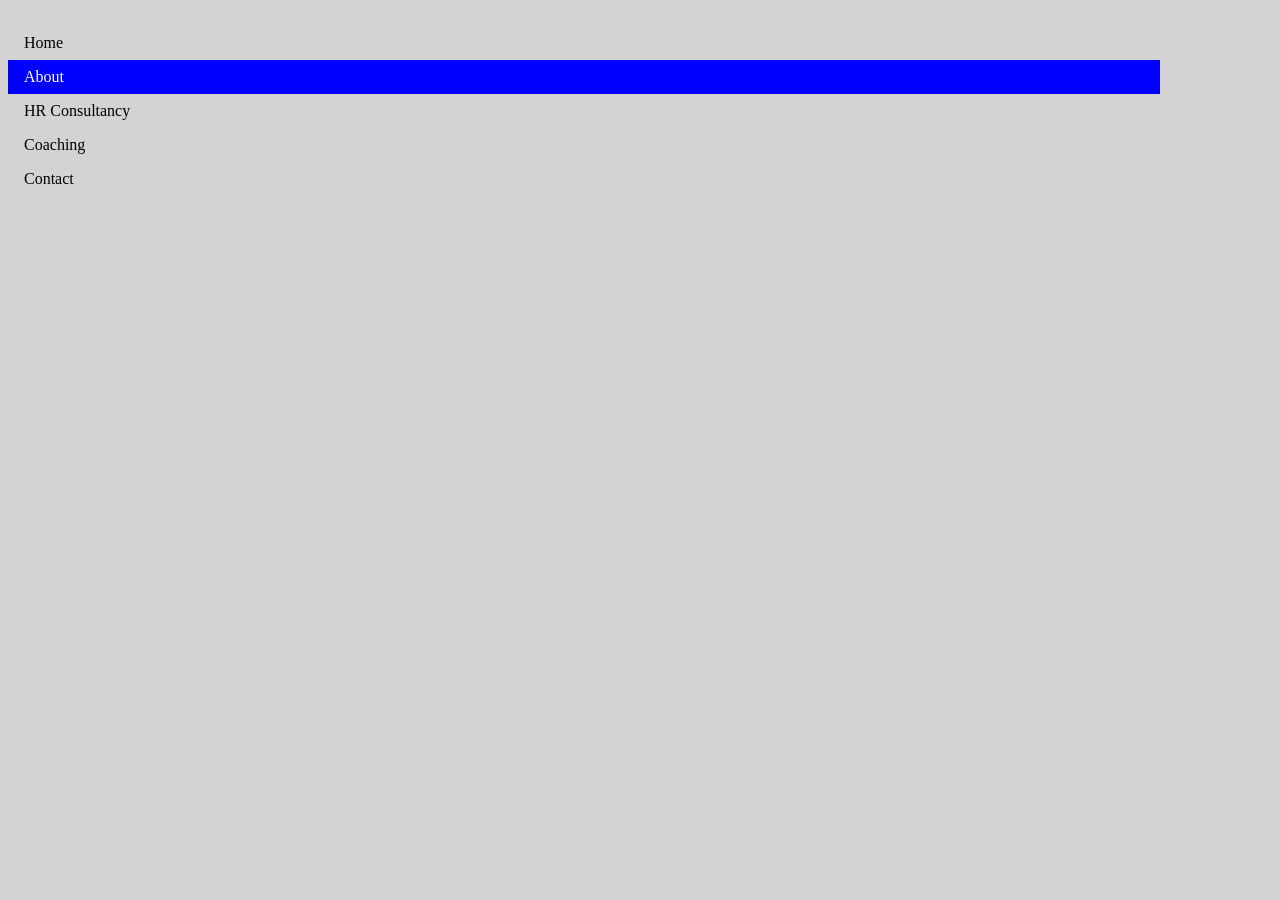
<file: HR Solution/left.html>
<meta name="viewport" content="width=device-width, initial-scale=1.0">
<html>
<head>
<style>
ul {   
    list-style-type:none;
    margin: 0;
    padding: 0;
    width: 90%;
    background-color:lightgray;
    position:fixed;
    height:100%;
    overflow:auto;
}




li a {    
    display:block;
    color: black;
    
    padding: 8px 0px 8px 16px;
    text-decoration: none;
}


li a:hover:not(.active) {
    background-color:gray; 
	color:white;
}


.active {
    background-color:blue;
	color:white;

}
</style>
<title> </title>
</head>
<body bgcolor="lightgray">
<br>
<ul>	
<li><a href="Home Page.html" target="secondframe"> Home </a>
<li><a class="active" href="body.html" target="secondframe"> About </a>
<li><a href="HR Consultancy.html" target="secondframe"> HR Consultancy</a>
<li><a href="Coaching.html" target="secondframe">Coaching </a>
<li><a href="Contact.html" target="secondframe"> Contact</a>

</ul>





</body>
</html>
</file>
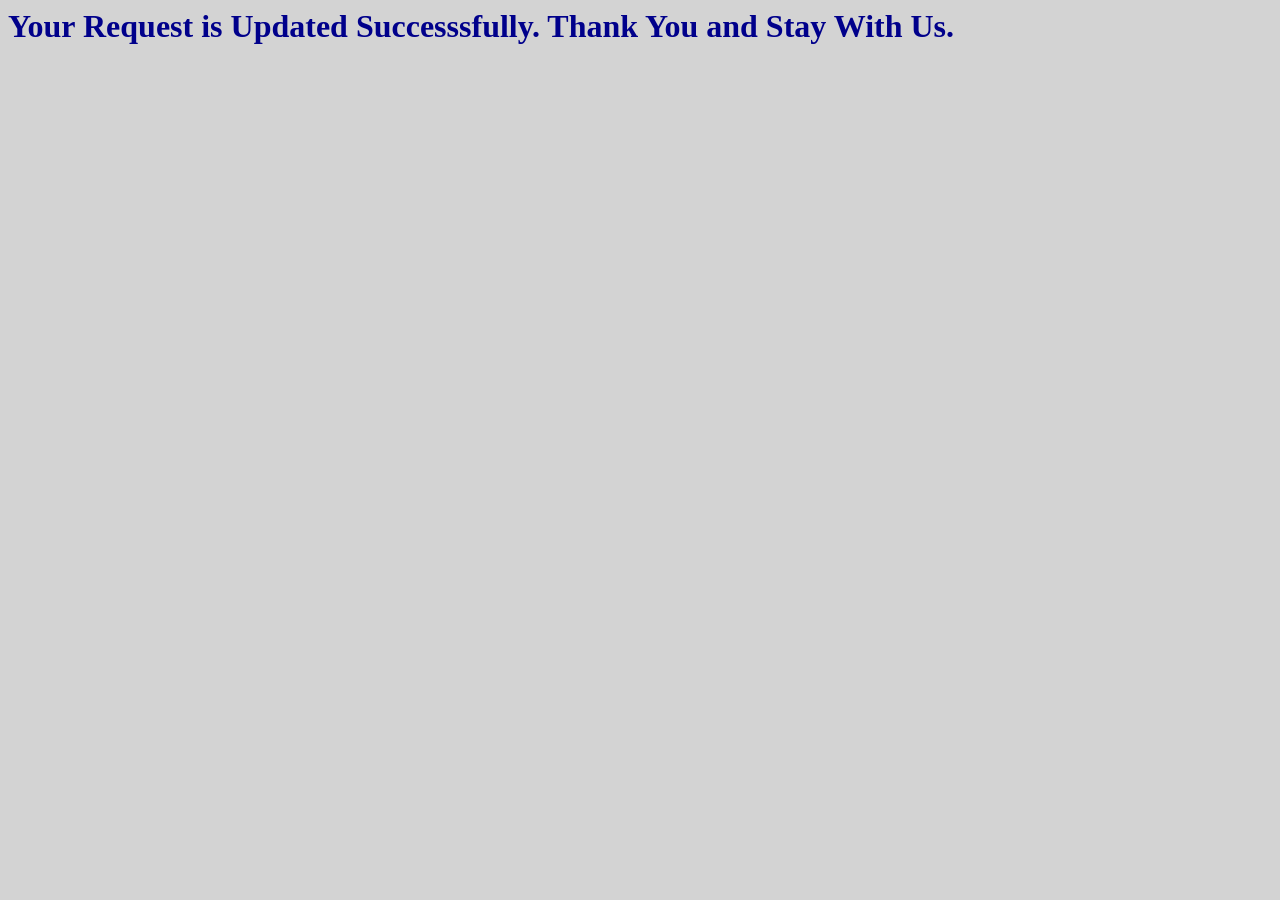
<file: HR Solution/s.html>
<meta name="viewport" content="width=device-width, initial-scale=1.0">
<html>
<head>
<style>
body{
background-color:lightgray;}

h1{color:darkblue;}

</style>
</head>
<body>
<h1> Your Request is Updated Successsfully. Thank You and Stay With Us. </h1>
</body>
</html>
</file>
<file: HR Solution/navigationbar.css>
ul {   
    	list-style-type:none;
    	margin:0;
   	padding:0;
  
    	background-color:darkblue;
	position:fixed;
 	top:0;
    	width:100%;
	text-decoration:none;
}

li {
    float:right;
}


/*li { 
	border-right:1px solid #bbbbbb;
}*/
 
/*li:last-child {
	border-left:none;
}*/


li a.active {
	background-color:orange;
	color:white;
}

 
li a, .dropbtn {    
    display:inline-block;
    color: white;
    text-align: center;
    padding: 14px 16px;
    text-decoration: none;
}


li a:hover, .dropdown:hover .dropbtn {
    background-color:blue; 
}

	li.dropdown {
	display:inline-block;
}




.ddc {
	display:none;
	position:absolute;
	background-color:#333;
	min-width:100px;
	box-shadow:0px 8px 16px 0px rgba(0,0,0,0.2);
	z-index:1;
}

.ddc a {
	color:white;
	padding:8px 16px;
	text-decoration:none;
	display:block;
	text-align:left;
}

.ddc a:hover{
	background-color:gray;
}

.dropdown:hover .ddc {
display:block;
}
</file>
<file: HR Solution/style text.css>
body{
	margin:0;
	padding:0;

	
}

.box{
	height:80px;
	width:100px;
	background:url(".jpg") ;
	background-size:cover;
	background-repeat:norepeat;

}


h3{
	position:absolute;
	margin-top:20px;
	transform:tranlateY(-50%);
	
	padding:0;
	text-align:center;
	
	color:gray;

	text-shadow:0 5px 10px rgba(0,0,0,1);
	mix-blend-mode:overlay;
	box-shadow:0 5px 10px rgba(0,0,0,1);
	background:rgba(0,0,0,.4);

}
</file>
<file: HR Solution/linkbutton.css>
.button {
    background-color:blue;
    border: none;
    color: white;
    padding: 10px 2px ;
    text-decoration: none;
    margin: 15px 2px 8px 160px;
    cursor: pointer;
    width:100px;
    text-align:center;
    display: inline-block;
    font-size: 16px;

}
.button span {
  cursor: pointer;
  display: inline-block;
  position: relative;
  transition: 0.5s;
}

.button span:after {
  content: '�';
  position: absolute;
  opacity: 0;
  top: 0;
  right: -20px;
  transition: 0.5s;
}

.button:hover span {
  padding-right: 25px;
}

.button:hover span:after {
  opacity: 1;
  right: 0;
}
</file>
<file: HR Solution/navigationbarr.css>
ul {   
    	list-style-type:none;
    	margin:0;
   	padding:0;
  
    	background-color:darkblue;
	position:fixed;
 	top:0;
    	width:100%;
	text-decoration:none;
}

li {
    float:right;
}


/*li { 
	border-right:1px solid #bbbbbb;
}*/
 
/*li:last-child {
	border-left:none;
}*/


li a.active {
	background-color:orange;
	color:white;
}

 
li a, .dropbtn {    
    display:inline-block;
    color: white;
    text-align: center;
    padding: 14px 16px;
    text-decoration: none;
}


li a:hover, .dropdown:hover .dropbtn {
    background-color:blue; 
}

	li.dropdown {
	display:inline-block;
}




.ddc {
	display:none;
	position:absolute;
	background-color:#333;
	min-width:100px;
	box-shadow:0px 8px 16px 0px rgba(0,0,0,0.2);
	z-index:1;
}

.ddc a {
	color:white;
	padding:8px 16px;
	text-decoration:none;
	display:block;
	text-align:left;
}

.ddc a:hover{
	background-color:gray;
}

.dropdown:hover .ddc {
display:block;
}
</file>
<file: HR Solution/image.css>
img { width:100%;
          height:30%;
	/*border:5px groove blue;*/
 	  opacity: 0.2;
    	  filter: alpha(opacity=40); 
 
}

.container {
    position: relative;
}

.center {
    position:absolute;
    top: 40%;
    left:50%;
    transform:translate(-50%, -50%);
    font-size: 55px;
    color:blue;
}
</file>
<file: HR Solution/ani image.css>
<!DOCTYPE html>
<html>
<head>
<style>
#myImg {
    border-radius: 5px;
    cursor: pointer;
    transition: 0.3s;
}

#myImg:hover {opacity: 0.7;}

/* The Modal (background) */
.modal {
    display: none;			 /* Hidden by default */
    position: fixed;			 /* Stay in place */
    z-index: 1; 			/* Sit on top */
    padding-top: 100px; 		/* Location of the box */
    left: 0;
    top: 0;
    width: 100%; 			/* Full width */
    height: 100%; 			/* Full height */
    overflow: auto; 			/* Enable scroll if needed */
    background-color: rgb(0,0,0);		 /* Fallback color */
    background-color: rgba(0,0,0,0.9);		 /* Black w/ opacity */
}

/* Modal Content (image) */
.modal-content {
    margin: auto;
    display: block;
    width: 80%;
    max-width: 700px;
}

/* Caption of Modal Image */
#caption {
    margin: auto;
    display: block;
    width: 80%;
    max-width: 700px;
    text-align: center;
    color: #ccc;
    padding: 10px 0;
    height: 150px;
}

/* Add Animation */
.modal-content, #caption {    
    -webkit-animation-name: zoom;
    -webkit-animation-duration: 0.6s;
    animation-name: zoom;
    animation-duration: 0.6s;
}

@-webkit-keyframes zoom {
    from {-webkit-transform: scale(0)} 
    to {-webkit-transform: scale(1)}
}

@keyframes zoom {
    from {transform: scale(0.1)} 
    to {transform: scale(1)}
}

/* The Close Button */
.close {
    position: absolute;
    top: 15px;
    right: 35px;
    color: #f1f1f1;
    font-size: 40px;
    font-weight: bold;
    transition: 0.3s;
}

.close:hover,
.close:focus {
    color: #bbb;
    text-decoration: none;
    cursor: pointer;
}

/* 100% Image Width on Smaller Screens */
@media only screen and (max-width: 700px){
    .modal-content {
        width: 100%;
    }
}
</style>
</head>
<body>

<h2>Image Modal</h2>
<p>In this example, we use CSS to create a modal (dialog box) that is hidden by default.</p>
<p>We use JavaScript to trigger the modal and to display the current image inside the modal when it is clicked on. Also note that we use the value from the image's "alt" attribute as an image caption text inside the modal.</p>
<p>Don't worry if you do not understand the code right away. When you are done with CSS, go to our JavaScript Tutorial to learn more.</p>

<img id="myImg" src="unnamed.gif" alt="Northern Lights, Norway" width="300" height="200">

<!-- The Modal -->
<div id="myModal" class="modal">
  <span class="close">�</span>
  <img class="modal-content" id="img01">
  <div id="caption"></div>
</div>

<script>
// Get the modal
var modal = document.getElementById('myModal');

// Get the image and insert it inside the modal - use its "alt" text as a caption
var img = document.getElementById('myImg');
var modalImg = document.getElementById("img01");
var captionText = document.getElementById("caption");
img.onclick = function(){
    modal.style.display = "block";
    modalImg.src = this.src;
    modalImg.alt = this.alt;
    captionText.innerHTML = this.alt;
}

// Get the <span> element that closes the modal
var span = document.getElementsByClassName("close")[0];

// When the user clicks on <span> (x), close the modal
span.onclick = function() { 
    modal.style.display = "none";
}
</script>

</body>
</html>
</file>
